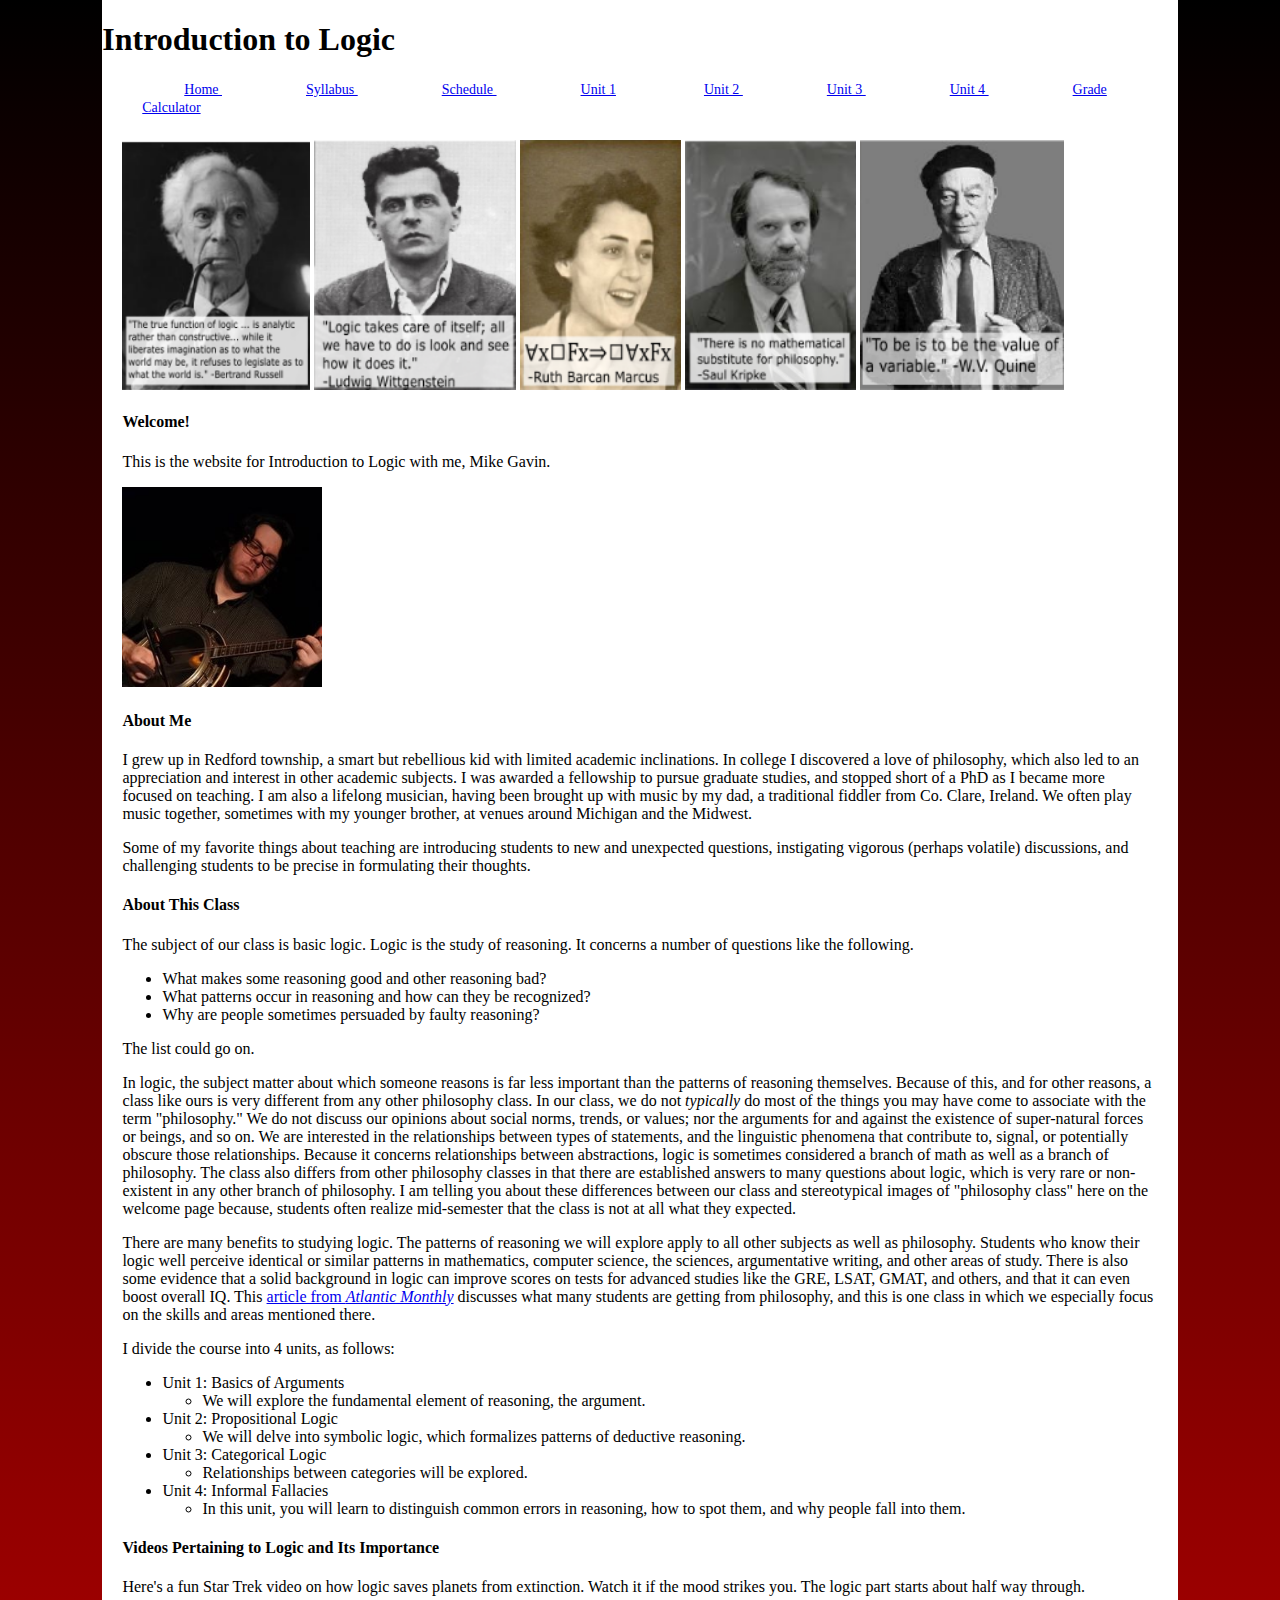
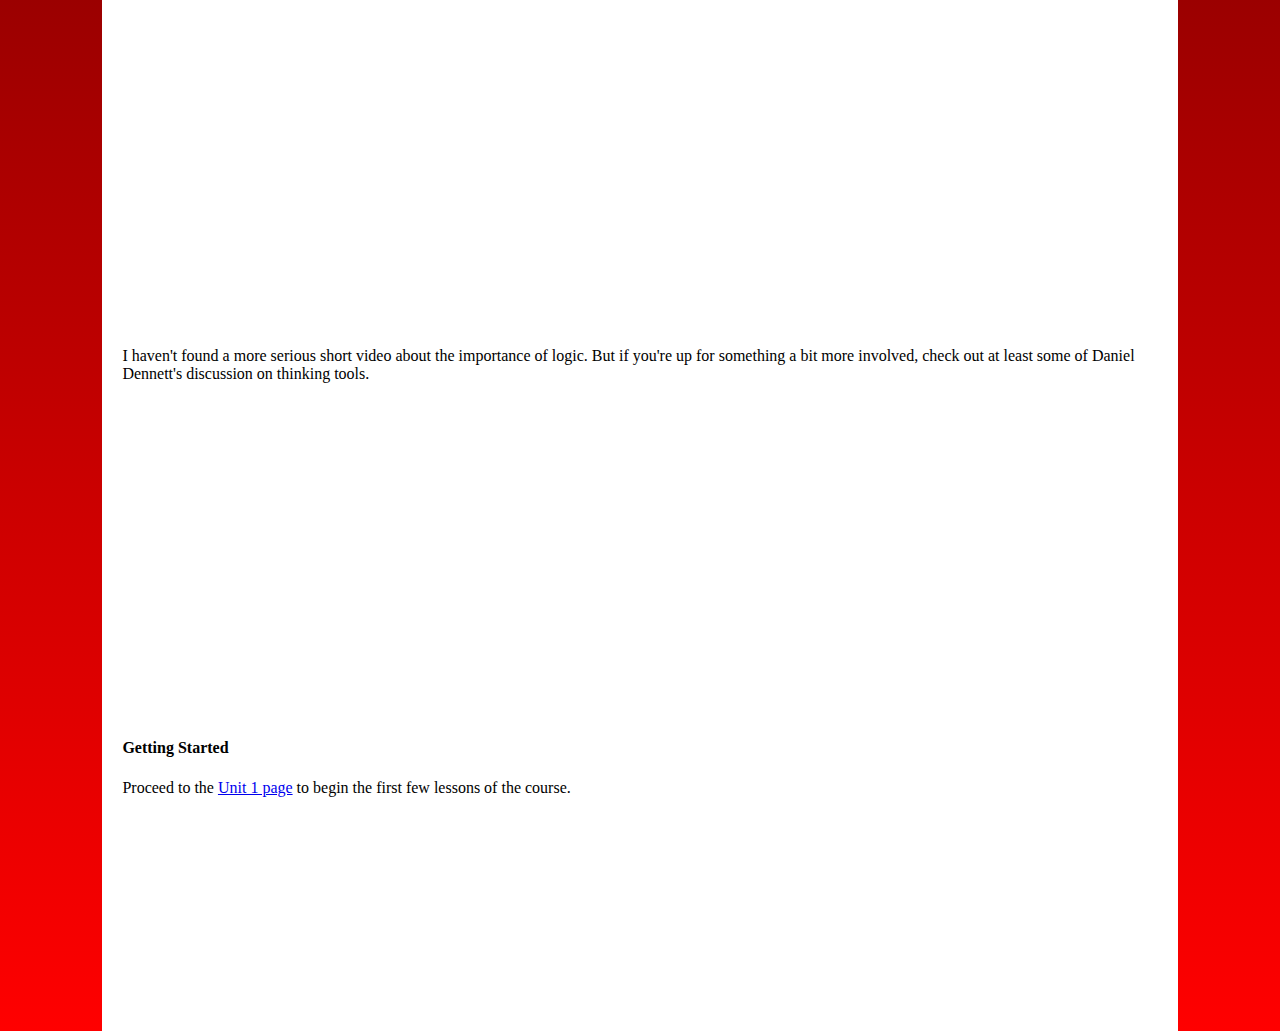
<file: index.html>
<!DOCTYPE html> 
<header> <title>Intro to Logic</title>
 <link rel="stylesheet" type="text/css" href="main.css">
 <style> 
		.pictureBar{overflow: hidden; height: 252px;}
		.logician {height: 250px;}
 </style>
</header>

<body> 


<div class="container">

<div class="banner"> 
<h1> Introduction to Logic</h1>
<ul> 
<li> <a href="index">Home </a></li> 
<li> <a href="attachments/syllabus.docx">Syllabus </a></li> 
<li> <a href="schedule">Schedule </a></li> 
<!--- <li> <a href="schedule2">12 Wk Schedule </a></li> --->
<li> <a href="unit1">Unit 1</a></li>
<li> <a href="unit2">Unit 2 </a></li> 
<li> <a href="unit3">Unit 3 </a></li> 
<li> <a href="unit4">Unit 4 </a></li> 
<li> <a href="gradeCalculator"> Grade Calculator </a> </li> 
</ul> 

	</div> 

 

<div class="wrapper"> 
 
	 <div class="content">
			<div class = "pictureBar">

		<img class = "logician" src="images/russell2.png" >

		<img class = "logician" src="images/Wittgenstein.png" >
		
		<img class = "logician" src ="images/Marcus.png"> 
		
		<img class = "logician" src="images/Kripke.png">
		
		<img class = "logician" src = "images/Quine.png">
		
		<img class = "logician" src = "images/Spock.png"> 
		
		 
		
		

			</div>
		



 
<h4> Welcome! </h4> 
<p>This is the website for Introduction to Logic with me, Mike Gavin.</p>

<img src = "images/me.jpg" height = "200">
<h4>About Me</h4>
<p>I grew up in Redford township, a smart but rebellious kid with limited academic inclinations. In college I discovered a love of philosophy, which also led to an appreciation and interest in other academic subjects. I was awarded a fellowship to pursue graduate studies, and stopped short of a PhD as I became more focused on teaching. I am also a lifelong musician, having been brought up with music by my dad, a traditional fiddler from Co. Clare, Ireland. We often play music together, sometimes with my younger brother, at venues around Michigan and the Midwest.</p>
<p>Some of my favorite things about teaching are introducing students to new and unexpected questions, instigating vigorous (perhaps volatile) discussions, and challenging students to be precise in formulating their thoughts.</p>
<h4>About This Class</h4>
<p>The subject of our class is basic logic. Logic is the study of reasoning. It concerns a number of questions like the following.</p>
<ul>
<li>What makes some reasoning good and other reasoning bad?</li>
<li>What patterns occur in reasoning and how can they be recognized?</li>
<li>Why are people sometimes persuaded by faulty reasoning?</li>
</ul>
<p>The list could go on.</p>
<p>In logic, the subject matter about which someone reasons is far less important than the patterns of reasoning themselves. Because of this, and for other reasons, a class like ours is very different from any other philosophy class. In our class, we do not <em>typically</em> do most of the things you may have come to associate with the term "philosophy." We do not discuss our opinions about social norms, trends, or values; nor the arguments for and against the existence of super-natural forces or beings, and so on. We are interested in the relationships between types of statements, and the linguistic phenomena that contribute to, signal, or potentially obscure those relationships. Because it concerns relationships between abstractions, logic is sometimes considered a branch of math as well as a branch of philosophy. The class also differs from other philosophy classes in that there are established answers to many questions about logic, which is very rare or non-existent in any other branch of philosophy. I am telling you about these differences between our class and stereotypical images of "philosophy class" here on the welcome page because, students often realize mid-semester that the class is not at all what they expected.</p>
<p>There are many benefits to studying logic. The patterns of reasoning we will explore apply to all other subjects as well as philosophy. Students who know their logic well perceive identical or similar patterns in mathematics, computer science, the sciences, argumentative writing, and other areas of study. There is also some evidence that a solid background in logic can improve scores on tests for advanced studies like the GRE, LSAT, GMAT, and others, and that it can even boost overall IQ. This <a href="http://www.theatlantic.com/technology/archive/2011/10/is-philosophy-the-most-practical-major/246763/"> article from <em>Atlantic Monthly</em></a> discusses what many students are getting from philosophy, and this is one class in which we especially focus on the skills and areas mentioned there.</p>
<p>I divide the course into 4 units, as follows:</p>
<ul>
<li>Unit 1: Basics of Arguments</li>
<ul>
<li>We will explore the fundamental element of reasoning, the argument.</li>
</ul>
<li>Unit 2: Propositional Logic</li>
<ul>
<li>We will delve into symbolic logic, which formalizes patterns of deductive reasoning.</li>
</ul>
<li>Unit 3: Categorical Logic</li>
<ul>
<li>Relationships between categories will be explored.</li>
</ul>
<li>Unit 4: Informal Fallacies</li>
<ul>
<li>In this unit, you will learn to distinguish common errors in reasoning, how to spot them, and why people fall into them.</li>
</ul>
</ul>

<h4> Videos Pertaining to Logic and Its Importance</h4>
 
<p>Here's a fun Star Trek video on how logic saves planets from extinction. Watch it if the mood strikes you. The logic part starts about half way through.</p>
<iframe width="560" height="315" src="https://www.youtube.com/watch?v=vi7QQ5pO7_A&t=98s" frameborder="0" allowfullscreen></iframe>

<br>
<p>I haven't found a more serious short video about the importance of logic. But if you're up for something a bit more involved, check out at least some of Daniel Dennett's discussion on thinking tools.</p>
<iframe width="560" height="315" src="https://www.youtube.com/embed/uukUw0ghoVY" frameborder="0" allowfullscreen></iframe>

<br>





<h4> Getting Started</h4>
<p> Proceed to the <a href="unit1">Unit 1 page</a> to begin the first few lessons of the course.</p>


</br> </br> </br> </br> </br> </br> </br> </br> </br> </br> </br> 
</div> 
</div> 
</div>

</body>
</file>
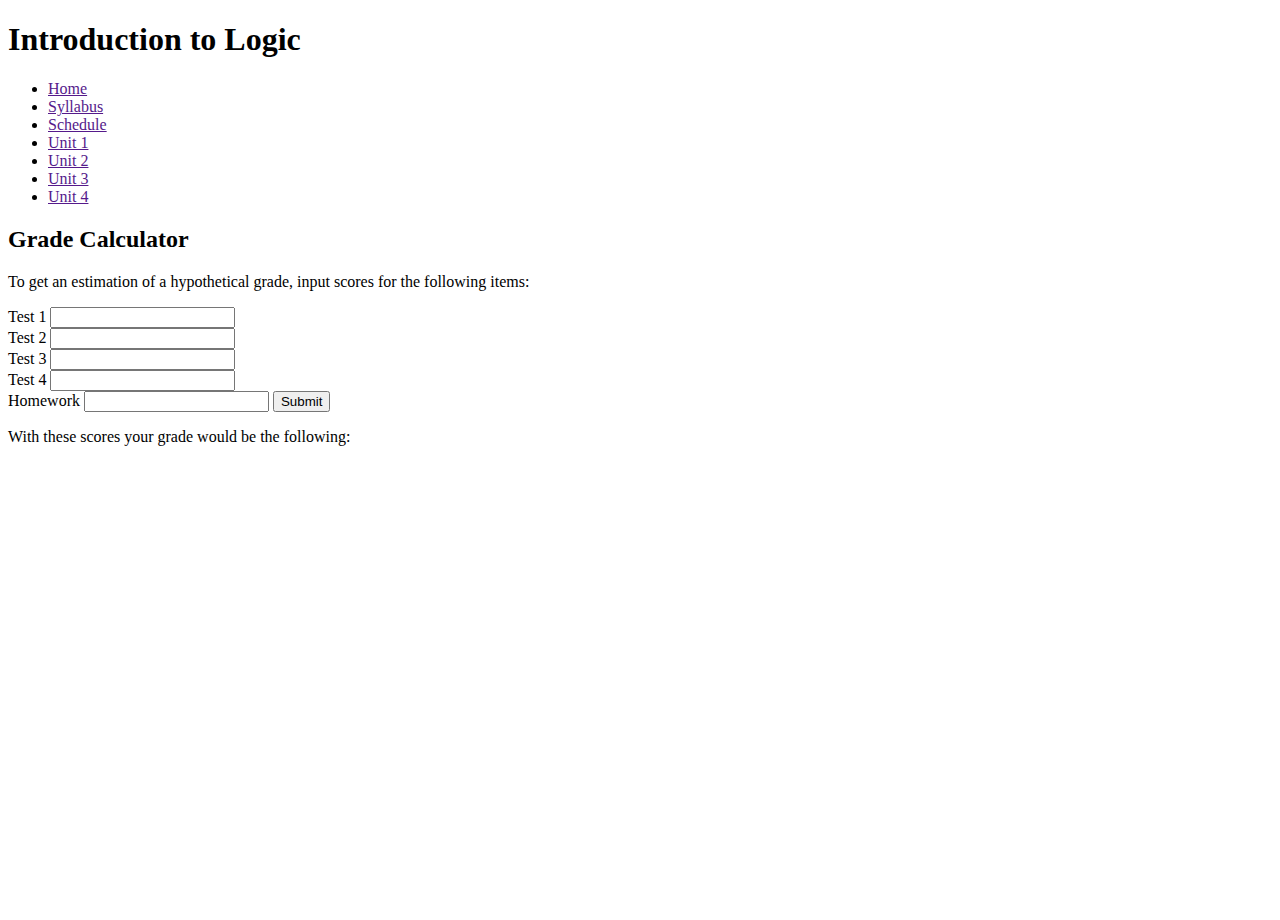
<file: Grade Calculator.html>
<!DOCTYPE html> 
<header> <title> Grade Calculator</title>
 <link rel="stylesheet" type="text/css" href="C:\Users\Me\Desktop\logicsite\logic.css">
</header>

<div class="container">
<div class="banner"> 
<h1> Introduction to Logic</h1>
<ul>
<li> <a href="">Home </a></li>  
<li> <a href="">Syllabus </a></li> 
<li> <a href="">Schedule </a></li> 
<li> <a href="">Unit 1</a></li> 
<li> <a href="">Unit 2 </a></li> 
<li> <a href="">Unit 3 </a></li> 
<li> <a href="">Unit 4 </a></li> 
</ul> 

	</div> 
	
<div class="wrapper"> 

<h2> Grade Calculator</h2> 

<p>To get an estimation of a hypothetical grade, input scores for the following items: </p>

Test 1 <input id="test1"> </br>
Test 2 <input id="test2"></br>
Test 3 <input id="test3"></br>
Test 4 <input id="test4"></br>
Homework <input id="homework">

<button type="button" onclick="myFunction()">Submit</button>

<p> With these scores your grade would be the following:</p> 
<p id="grade"></p>

<script>
function myFunction() {

   //get test scores and homework as integers
    var x = parseInt(document.getElementById("test1").value,10);
    var y = parseInt(document.getElementById("test2").value,10);
    var z = parseInt(document.getElementById("test3").value,10);
    var w = parseInt(document.getElementById("test4").value,10);
    var h = parseInt(document.getElementById("homework").value,10);

   
    //write the calculation in the "grade" paragraph.
    document.getElementById("grade").innerHTML = .88*((x+y+z+w)/4)+.12*h;
}
</script>




</br> </br></br></br></br></br></br></br></br></br></br></br></br></br></br></br></br></br></br></br></br></br></br></br></br>

</body></html>
</file>
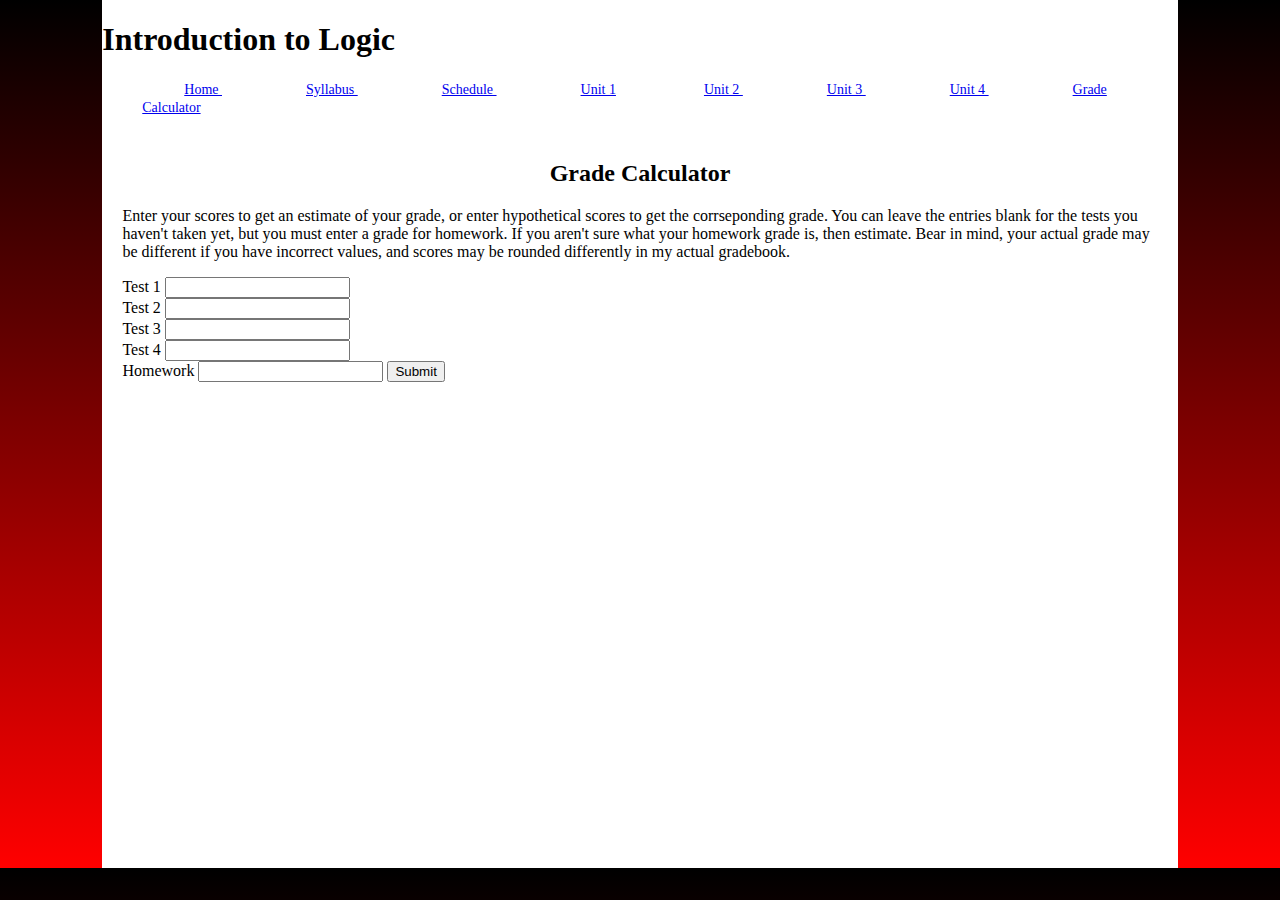
<file: gradeCalculator.html>
<!DOCTYPE html> 
<header> <title> Grade Calculator</title>
 <link rel="stylesheet" type="text/css" href="main.css">
</header>

<div class="container">


<div class="banner"> 
<h1> Introduction to Logic</h1>
<ul> 
<li> <a href="index">Home </a></li> 
<li> <a href="attachments/syllabus.docx">Syllabus </a></li> 
<li> <a href="schedule">Schedule </a></li> 
<li> <a href="unit1">Unit 1</a></li> 
<li> <a href="unit2">Unit 2 </a></li> 
<li> <a href="unit3">Unit 3 </a></li> 
<li> <a href="unit4">Unit 4 </a></li> 
<li> <a href="gradeCalculator"> Grade Calculator </a> </li> 
</ul> 

	</div> 
	
<div class="wrapper"> 

<h2> Grade Calculator</h2> 

<p>Enter your scores to get an estimate of your grade, or enter hypothetical scores to get the corrseponding grade. You can leave the entries blank for the tests you haven't taken yet, but you must enter a grade for homework. If you aren't sure what your homework grade is, then estimate. Bear in mind, your actual grade may be different if you have incorrect values, and scores may be rounded differently in my actual gradebook. </p>

Test 1 <input id="test1"> </br>
Test 2 <input id="test2"></br>
Test 3 <input id="test3"></br>
Test 4 <input id="test4"></br>
Homework <input id="homework">

<button type="button" onclick="myFunction()">Submit</button>

<p id="grade"></p>

<script>
function myFunction() {

   //get input values
    var t1 = document.getElementById("test1").value;
    var t2 = document.getElementById("test2").value;
    var t3 = document.getElementById("test3").value;
    var t4 = document.getElementById("test4").value;
    var h = document.getElementById("homework").value;

	
	
	// Decide the corresponding numerator and denominator terms
	if(t1==""){var d1=0; var n1=0;} else {var d1=1; var n1=parseInt(t1,10);};
	if(t2==""){var d2=0; var n2=0;} else {var d2=1; var n2=parseInt(t2,10);};
	if(t3==""){var d3=0; var n3=0;} else {var d3=1; var n3=parseInt(t3,10);};
	if(t4==""){var d4=0; var n4=0;} else {var d4=1; var n4=parseInt(t4,10);};
	
	var grade=.88*(n1+n2+n3+n4)/(d1+d2+d3+d4)+.12*parseInt(h,10);
	
	if(h==""){document.getElementById("grade").innerHTML="You must enter a homework grade."} 
		else {document.getElementById("grade").innerHTML = "With these scores, your grade would be " + grade + ".";}

}
</script>




</br> </br></br></br></br></br></br></br></br></br></br></br></br></br></br></br></br></br></br></br></br></br></br></br></br>

</body></html>
</file>
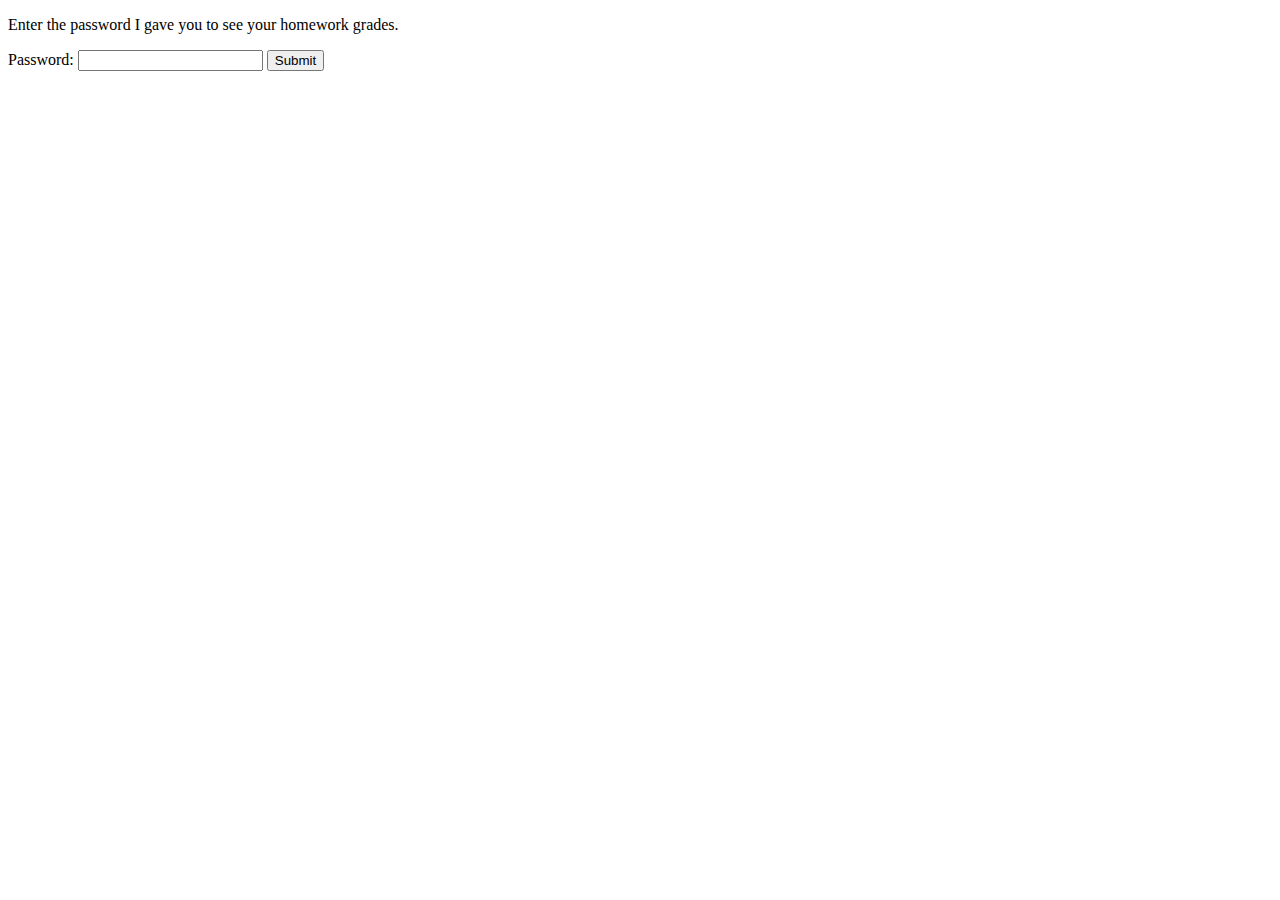
<file: homeworks.html>
<!Doctype html>
<html>
<title> Experiment </title>
<head> 

<script type="text/javascript" src="externalgradescript.js" > 

</script> 
</head>

<body>

<p> Enter the password I gave you to see your homework grades.</p> 
Password: <input id="entry">
<button type="button" onclick="listgrades()">Submit</button>


<p id="info"> </p>
</file>
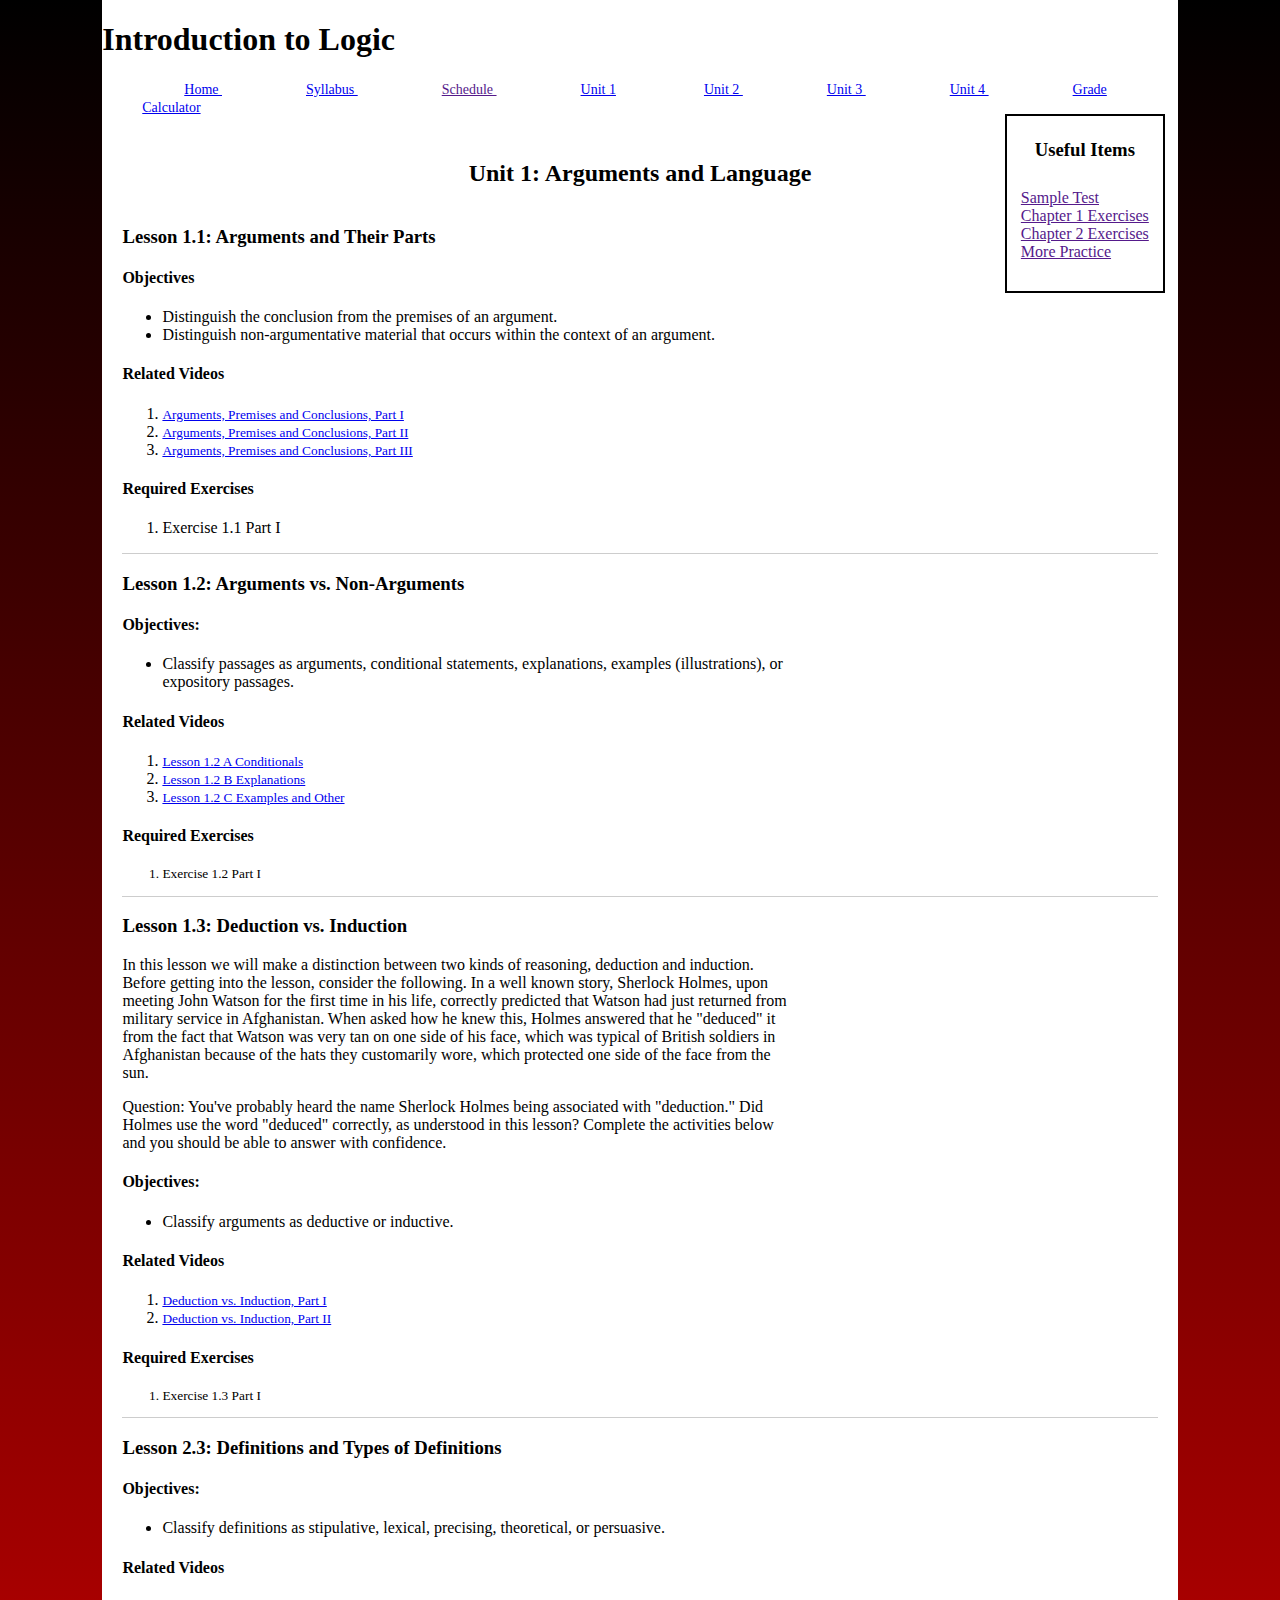
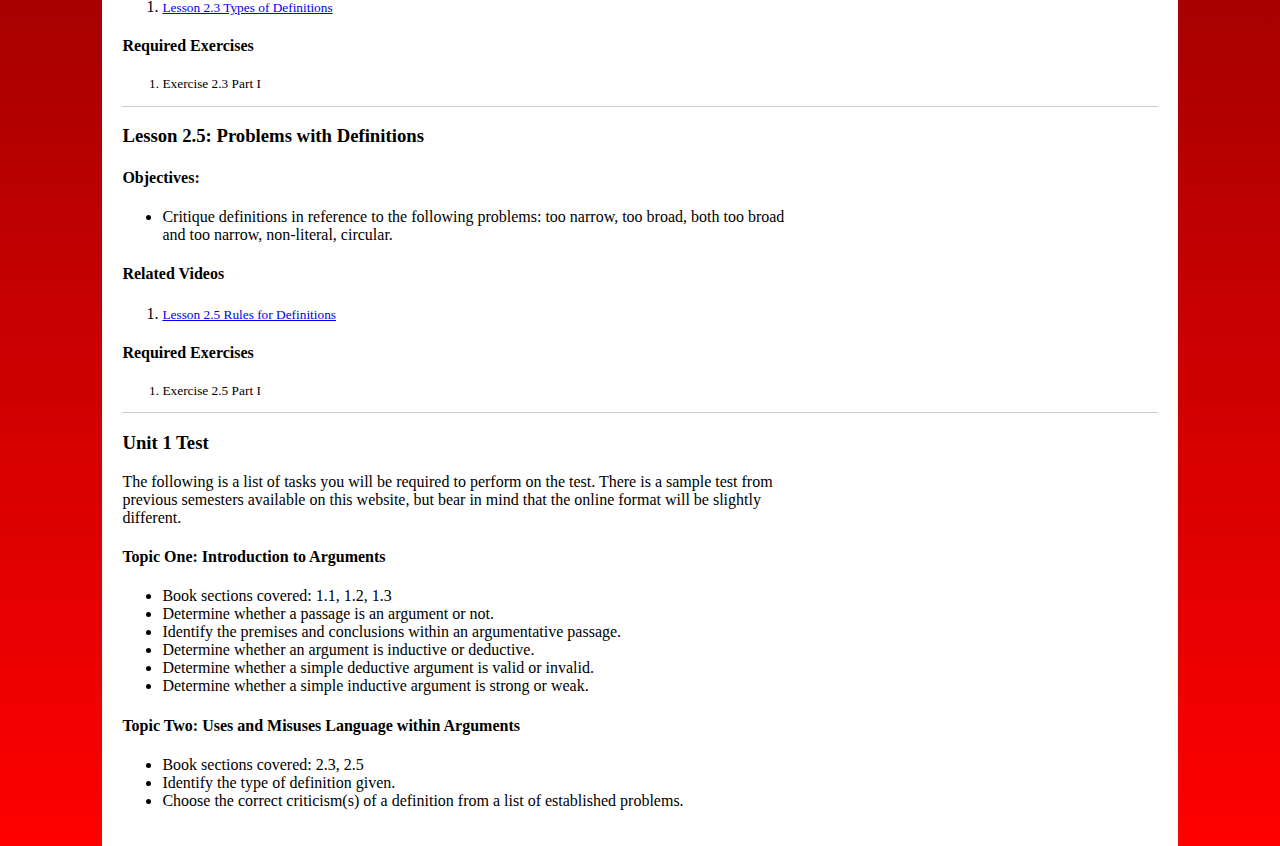
<file: oonit1.html>
<!DOCTYPE html> 
<header> <title> Grade Calculator</title>
 <link rel="stylesheet" type="text/css" href="main.css">
</header>

<div class="container">

<div class="banner"> 
<h1> Introduction to Logic</h1>
<ul> 
<li> <a href="index">Home </a></li> 
<li> <a href="attachments/syllabus.docx">Syllabus </a></li> 
<li> <a href="">Schedule </a></li> 
<li> <a href="unit1">Unit 1</a></li> 
<li> <a href="unit2">Unit 2 </a></li> 
<li> <a href="unit3">Unit 3 </a></li> 
<li> <a href="unit4">Unit 4 </a></li> 
<li> <a href="gradeCalculator"> Grade Calculator </a> </li> 
</ul> 

	</div> 

 
<div class="wrapper"> 
<div class="sidebar"> <h3>Useful Items</h3>

<ul>
<li> <a href="">Sample Test </a></li>  
<li> <a href="">Chapter 1 Exercises </a></li> 
<li> <a href="">Chapter 2 Exercises</a></li> 
<li> <a href="">More Practice </a></li> 
</ul>

 </div> 
<div class="lesson"> 
<h2> Unit 1: Arguments and Language</h2>
<div class="content">
<h3> Lesson 1.1: Arguments and Their Parts </h3>
 
<h4>Objectives</h4>
<ul>
<li>Distinguish the conclusion from the premises of an argument.</li>
<li>Distinguish non-argumentative material that occurs within the context of an argument.</li>
</ul>


<h4>Related Videos</h4>

<ol>
<li><a href="https://www.youtube.com/watch?v=RzFlqCP0wkE" style="background-color:transparent;font-size:10pt">Arguments, Premises and Conclusions, Part I</a></li>
<li><a href="https://www.youtube.com/watch?v=0tiXZ-hnSPM&amp;feature=youtu.be" style="background-color:transparent;font-size:10pt">Arguments, Premises and Conclusions, Part II</a></li>
<li><a href="https://www.youtube.com/watch?v=ysll22GtN-Q" style="background-color:transparent;font-size:10pt">Arguments, Premises and Conclusions, Part III</a></li>
 </ol>
 


<h4>Required Exercises</h4>
<ol> <li>Exercise 1.1 Part I</li>
 </ol>


</div>


 

</div>


 
<div class="lesson"> 
<div style="width:65%;display:inline-block">
<h3> Lesson 1.2: Arguments vs. Non-Arguments </h3>
 
<h4>Objectives:</h4>
<ul>
<li>Classify passages as arguments, conditional statements, explanations, examples (illustrations), or expository passages.</li>
</ul>
<h4>Related Videos</h4>
<ol><li><a href="https://www.youtube.com/watch?v=JS55h8qxB0s&amp;feature=youtu.be" style="background-color:transparent;font-size:10pt" target="_blank">Lesson 1.2 A Conditionals</a></li>
<li><a href="https://www.youtube.com/watch?v=K8KnFqYGiOs&amp;feature=youtu.be" style="background-color:transparent;font-size:10pt" target="_blank">Lesson 1.2 B Explanations</a></li>
<li><a href="https://www.youtube.com/watch?v=by6dxOr2g-k&amp;feature=youtu.be" style="background-color:transparent;font-size:10pt" target="_blank">Lesson 1.2 C Examples and Other</a></li>

</ol>
<div>
<h4>Required Exercises</h4>
<ol style="font-size:13.3333px"><li>Exercise 1.2 Part I</li>
</ol>
</div>
</div>




</div>

<div class="lesson"> 
<div style="width:65%;display:inline-block">
<h3> Lesson 1.3: Deduction vs. Induction </h3>

<p>In this lesson we will make a distinction between two kinds of reasoning, deduction and induction. Before getting into the lesson, consider the following. In a well known story, Sherlock Holmes, upon meeting John Watson for the first time in his life, correctly predicted that Watson had just returned from military service in Afghanistan. When asked how he knew this, Holmes answered that he "deduced" it from the fact that Watson was very tan on one side of his face, which was typical of British soldiers in Afghanistan because of the hats they customarily wore, which protected one side of the face from the sun.</p>
<p>Question: You've probably heard the name Sherlock Holmes being associated with "deduction." Did Holmes use the word "deduced" correctly, as understood in this lesson? Complete the activities below and you should be able to answer with confidence.</p>
<h4>Objectives:</h4>
<ul>
<li>Classify arguments as deductive or inductive.</li>
</ul>
<h4>Related Videos</h4>
<ol>
<li><a href="https://www.youtube.com/watch?v=GQyp1B215rY&amp;feature=youtu.be" style="background-color:transparent;font-size:10pt">Deduction vs. Induction, Part I</a></li>
<li><a href="https://www.youtube.com/watch?v=CpYOqwtpfiY&amp;feature=youtu.be" style="background-color:transparent;font-size:10pt">Deduction vs. Induction, Part II</a></li>
</ol>
<div>
<h4>Required Exercises</h4>
<ol style="font-size:13.3333px"><li>Exercise 1.3 Part I</li>
</ol>
</div>
</div>
 




</div>
 
<div class="lesson"> 
<div style="width:65%;display:inline-block">
<h3> Lesson 2.3: Definitions and Types of Definitions</h3>
 
<h4>Objectives:</h4>
<ul>
<li>Classify definitions as stipulative, lexical, precising, theoretical, or persuasive.</li>
</ul>
<h4>Related Videos</h4>
<ol>
<li>
<h4><a href="https://www.youtube.com/watch?v=WX3kEZymh44&amp;feature=youtu.be" style="background-color:transparent;font-size:10pt;font-weight:normal" target="_blank">Lesson 2.3 Types of Definitions</a></h4>
</li>

</ol>
<div>
<h4>Required Exercises</h4>
<ol style="font-size:13.3333px"><li>Exercise 2.3 Part I</li>
</ol>
</div>
</div>
 




</div>

<div class="lesson"> 
<div style="width:65%;display:inline-block">
<h3> Lesson 2.5: Problems with Definitions </h3>
 
<h4>Objectives:</h4>
<ul>
<li>Critique definitions in reference to the following problems: too narrow, too broad, both too broad and too narrow, non-literal, circular.</li>
</ul>
<h4>Related Videos</h4>
<ol>
<li><a href="https://www.youtube.com/watch?v=Bo3xzJqiQQA&amp;feature=youtu.be" style="background-color:transparent;font-size:10pt" target="_blank">Lesson 2.5 Rules for Definitions</a></li>

</ol>
<div>
<h4>Required Exercises</h4>
<ol style="font-size:13.3333px"><li>Exercise 2.5 Part I</li>
</ol>
</div>

</div>




</div>


<div> 
<div style="width:65%;display:inline-block">

<h3> Unit 1 Test </h3>
 
<p>The following is a list of tasks you will be required to perform on the test. There is a sample test from previous semesters available on this website, but bear in mind that the online format will be slightly different.</p>
<h4>Topic One: Introduction to Arguments </h4>
<ul>
<li>Book sections covered: 1.1, 1.2, 1.3</li>
<li>Determine whether a passage is an argument or not.</li>
<li>Identify the premises and conclusions within an argumentative passage.</li>
<li>Determine whether an argument is inductive or deductive.</li>
<li>Determine whether a simple deductive argument is valid or invalid.</li>
<li>Determine whether a simple inductive argument is strong or weak.</li>
</ul>


<h4>Topic Two: Uses and Misuses Language within Arguments</h4>
<ul>
<li>Book sections covered: 2.3, 2.5</li>
<li>Identify the type of definition given.</li>
<li>Choose the correct criticism(s) of a definition from a list of established problems.</li>
</ul>
</div>
 



</div>
</div>
</div>
</file>
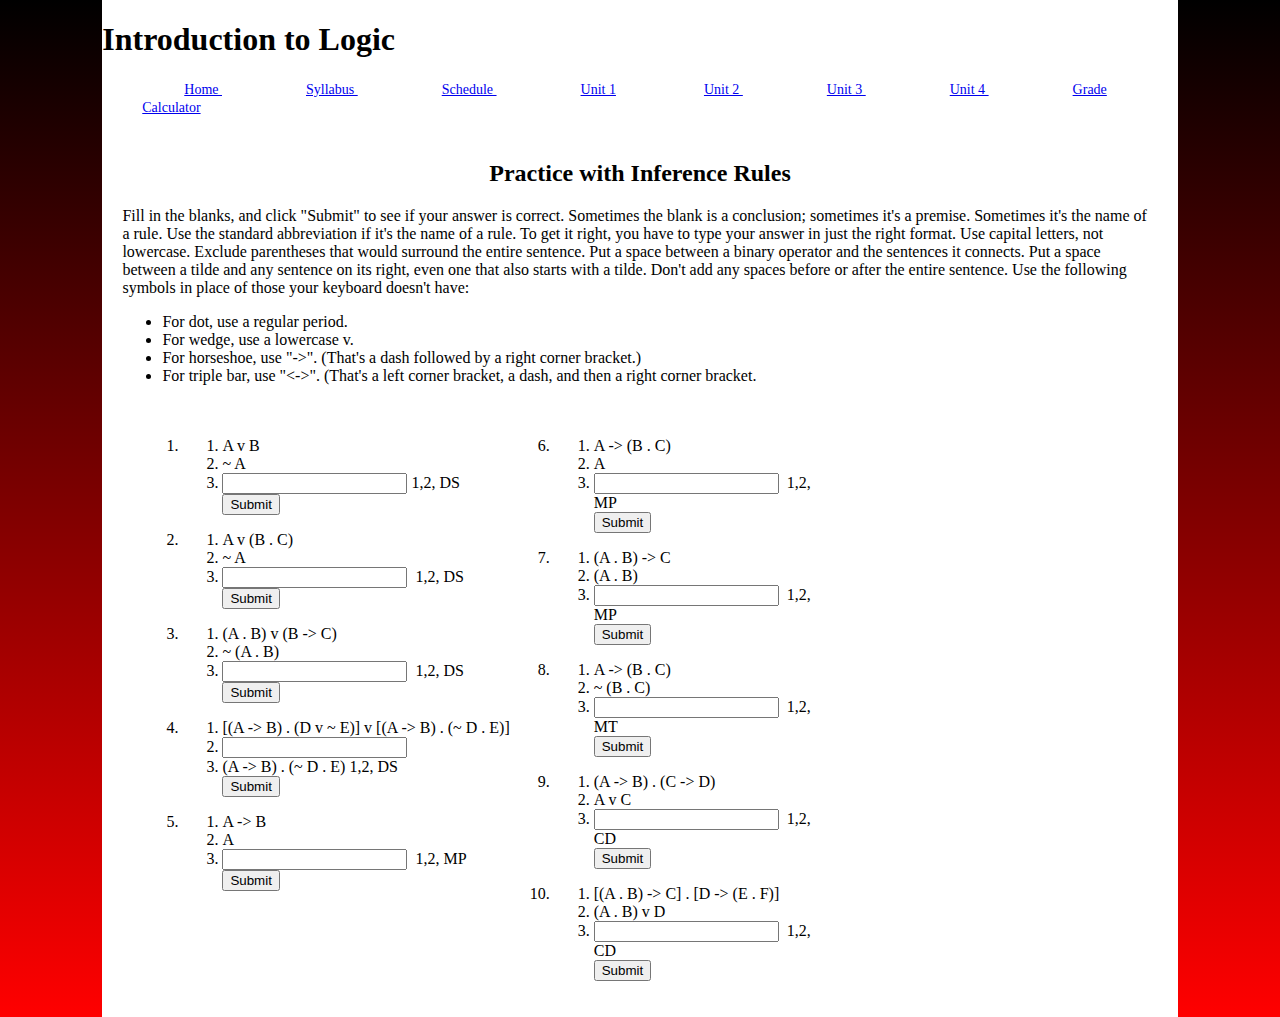
<file: proofblanks.html>
<!DOCTYPE html> 
<header> <title> Proofs </title>
 <link rel="stylesheet" type="text/css" href="main.css">
 <style> 
 <!--.exercises {-moz-column-count: 2; -webkit-column-count: 2; column-count: 2;}-->
 
 </style>
 
 
</header>

<body> 


<div class="container">

			<div class="banner"> 
			<h1> Introduction to Logic</h1>
			<ul> 
			<li> <a href="index">Home </a></li> 
			<li> <a href="attachments/syllabus.docx">Syllabus </a></li> 
			<li> <a href="schedule">Schedule </a></li> 
			<!---<li> <a href="schedule2">12 Wk Schedule </a></li>---> 
			<li> <a href="unit1">Unit 1</a></li> 
			<li> <a href="unit2">Unit 2 </a></li> 
			<li> <a href="unit3">Unit 3 </a></li> 
			<li> <a href="unit4">Unit 4 </a></li> 
			<li> <a href="gradeCalculator"> Grade Calculator </a> </li> 
			</ul> 

				</div> 

 

<div class="wrapper"> 
<h2> Practice with Inference Rules</h2> 

<p> Fill in the blanks, and click "Submit" to see if your answer is correct. Sometimes the blank is a conclusion; sometimes it's a premise. Sometimes it's the name of a rule. Use the standard abbreviation if it's the name of a rule. To get it right, you have to type your answer in just the right format. Use capital letters, not lowercase. Exclude parentheses that would surround the entire sentence. Put a space between a binary operator and the sentences it connects. Put a space between a tilde and any sentence on its right, even one that also starts with a tilde. Don't add any spaces before or after the entire sentence. Use the following symbols in place of those your keyboard doesn't have:</p> 
<ul> 
	<li> For dot, use a regular period. </li> 
	<li> For wedge, use a lowercase v. </li> 
	<li> For horseshoe, use "->". (That's a dash followed by a right corner bracket.)</li> 
	<li> For triple bar, use "<->". (That's a left corner bracket, a dash, and then a right corner bracket.</li> 
</ul> 




<div class = "column1">

<ol> 
		<li> <ol>
		<li> A v B </li> 
		<li>~ A </li> 
		<li> <input id="b">&nbsp;1,2, DS</li> 
		<button type="button" onclick="checkproof1()">Submit</button>

		<p id="response1"></p> 
				<script>
					function checkproof1(){
						var x=document.getElementById("b").value;
						
						if(x=="B") {document.getElementById("response1").innerHTML="Good job!"} else 
							{document.getElementById("response1").innerHTML="Sorry, that's not right."} 
					}
				</script>

		</ol> </li> 

		<li> <ol>
					<li> A v (B . C) </li> 
					<li> ~ A </li> 
					<li> <input id="BandC">&nbsp; 1,2, DS </li>  
					<button type="button" onclick="checkproof2()">Submit</button>

					<p id="response2"></p> 
							<script>
								function checkproof2(){
									var x=document.getElementById("BandC").value;
									
									
									if(x=="B . C") {document.getElementById("response2").innerHTML="Good job!"} else 
										{document.getElementById("response2").innerHTML="Sorry, that's not right."} 
								}
							</script>

		</ol></li>  
		
		
		<li> <ol>
					<li> (A . B) v (B -> C) </li> 
					<li> ~ (A . B) </li> 
					<li> <input id="BimpliesC">&nbsp; 1,2, DS </li>  
					<button type="button" onclick="checkproof3()">Submit</button>

					<p id="response3"></p> 
							<script>
								function checkproof3(){
									var x=document.getElementById("BimpliesC").value;
									
									
									if(x=="B -> C") {document.getElementById("response3").innerHTML="Good job!"} else 
										{document.getElementById("response3").innerHTML="Sorry, that's not right."} 
								}
							</script>

		</ol></li> 
		
		<li> <ol>
					<li> [(A -> B) . (D v ~ E)] v [(A -> B) . (~ D . E)] </li> 
					<li> <input id="leftside"> </li> 
					<li> (A -> B) . (~ D . E) 1,2, DS </li>  
					<button type="button" onclick="checkproof4()">Submit</button>

					<p id="response4"></p> 
							<script>
								function checkproof4(){
									var x=document.getElementById("leftside").value;
									
									
									if(x=="~ [(A -> B) . (D v ~ E)]"|| x=="~ ((A -> B) . (D v ~ E))") {document.getElementById("response4").innerHTML="Good job!"} else 
										{document.getElementById("response4").innerHTML="Sorry, that's not right."} 
								}
							</script>

		</ol></li>
		
		<li> <ol>
					<li> A -> B </li> 
					<li> A </li> 
					<li> <input id="b5">&nbsp; 1,2, MP </li>  
					<button type="button" onclick="checkproof5()">Submit</button>

					<p id="response5"></p> 
							<script>
								function checkproof5(){
									var x=document.getElementById("b5").value;
									
									
									if(x=="B") {document.getElementById("response5").innerHTML="Good job!"} else 
										{document.getElementById("response5").innerHTML="Sorry, that's not right."} 
								}
							</script>

		</ol></li>

		
	</ol>	
</div class = "column1"> 
<div class = "column2"> 
		
	<ol start ="6">	


		<li> <ol>
					<li> A -> (B . C) </li> 
					<li> A </li> 
					<li> <input id="bandc6">&nbsp; 1,2, MP </li>  
					<button type="button" onclick="checkproof6()">Submit</button>

					<p id="response6"></p> 
							<script>
								function checkproof6(){
									var x=document.getElementById("bandc6").value;
									
									
									if(x=="B . C") {document.getElementById("response6").innerHTML="Good job!"} else 
										{document.getElementById("response6").innerHTML="Sorry, that's not right."}
										/*document.getElementById("response6").innerHTML=x.trim(); */
								}
							</script>

		</ol></li>
		
		
		
		<li> <ol>
					<li> (A . B) -> C </li> 
					<li> (A . B)</li> 
					<li> <input id="c7">&nbsp; 1,2, MP </li>  
					<button type="button" onclick="checkproof7()">Submit</button>

					<p id="response7"></p> 
							<script>
								function checkproof7(){
									var x=document.getElementById("c7").value;
									
									
									if(x=="C") {document.getElementById("response7").innerHTML="Good job!"} else 
										{document.getElementById("response7").innerHTML="Sorry, that's not right."} 
								}
							</script>

		</ol></li>
		
		<!-- 8 -->
		<li> <ol>
					<li> A -> (B . C) </li> 
					<li> ~ (B . C)</li> 
					<li> <input id="notA8">&nbsp; 1,2, MT </li>  
					<button type="button" onclick="checkproof8()">Submit</button>

					<p id="response8"></p> 
							<script>
								function checkproof8(){
									var x=document.getElementById("notA8").value;
									
									
									if(x=="~ A") {document.getElementById("response8").innerHTML="Good job!"} else 
										{document.getElementById("response8").innerHTML="Sorry, that's not right."} 
								}
							</script>

		</ol></li>
		
		<li> <ol>
					<li> (A -> B) . (C -> D) </li> 
					<li> A v C </li> 
					<li> <input id="BorD9">&nbsp; 1,2, CD </li>  
					<button type="button" onclick="checkproof9()">Submit</button>

					<p id="response9"></p> 
							<script>
								function checkproof9(){
									var x=document.getElementById("BorD9").value;
									
									
									if(x=="B v D") {document.getElementById("response9").innerHTML="Good job!"} else 
										{document.getElementById("response9").innerHTML="Sorry, that's not right."} 
								}
							</script>

		</ol></li>
		
		<li> <ol>
					<li> [(A . B) -> C] . [D -> (E . F)] </li> 
					<li> (A . B) v D</li> 
					<li> <input id="ans10">&nbsp; 1,2, CD </li>  
					<button type="button" onclick="checkproof10()">Submit</button>

					<p id="response10"></p> 
							<script>
								function checkproof10(){
									var x=document.getElementById("ans10").value;
									
									
									if(x=="C v (E . F)") {document.getElementById("response10").innerHTML="Good job!"} else 
										{document.getElementById("response10").innerHTML="Sorry, that's not right."} 
								}
							</script>

		</ol></li>
		
		
		<!-- This one's an experiment
		<li> <ol>
					<li> (A . B) v (B -> C) </li> 
					<li> B . ~ C </li> 
					<li> ~~B . ~ C &nbsp; 2, <input id="dn"></li> 
					<li> <input id="notNotBorC">&nbsp;3,DM</li> 
					<li> ~(B -> C)&nbsp;4, <input id="dm"></li> 
					<li> (B -> C) v (A . B) &nbsp;1, <input id="Com"> </li> 
					<li> <input id="aAndb"> &nbsp;5,6, DS</li> 
					<li> A&nbsp; 7, Simp</li> 
					<button type="button" onclick="checkproofn()">Submit</button>

					<p id="responsen"></p> 
							<script>
								function checkproofn(){
									var x=document.getElementById("dn").value;
									var y=document.getElementById("notNotBorC").value;
									var z=document.getElementById("dm").value;
									
									if(x=="DN"&&y=="~(~B v C)") {document.getElementById("responsen").innerHTML="Good job!"} else 
										{document.getElementById("responsen").innerHTML="Sorry, that's not right."} 
								}
							</script>

		</ol></li>  -->


	</ol> 
</div class = "column2"> 


</div class = "wrapper"> 
</div class = "container">
</file>
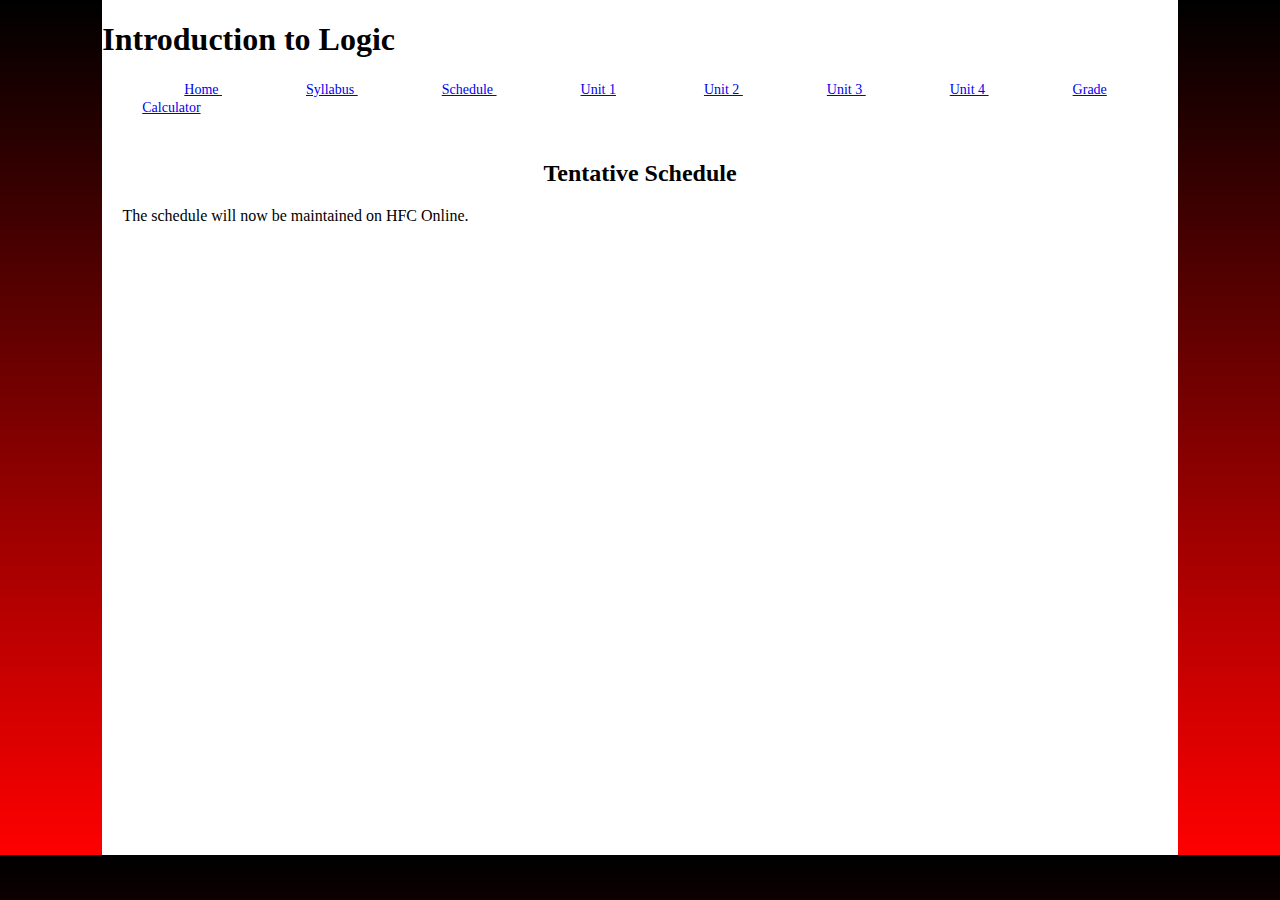
<file: schedule.html>
<!DOCTYPE html> 
<header> <title> Schedule</title>
 <link rel="stylesheet" type="text/css" href="main.css">
</header>

<body> 


<div class="container">

				<div class="banner"> 
				<h1> Introduction to Logic</h1>
				<ul> 
				<li> <a href="index">Home </a></li> 
				<li> <a href="attachments/syllabus.docx">Syllabus </a></li> 
				<li> <a href="schedule">Schedule </a></li> 
				<!---<li> <a href="schedule2">12 Wk Schedule </a></li> --->
				<li> <a href="unit1">Unit 1</a></li> 
				<li> <a href="unit2">Unit 2 </a></li> 
				<li> <a href="unit3">Unit 3 </a></li> 
				<li> <a href="unit4">Unit 4 </a></li> 
				<li> <a href="gradeCalculator"> Grade Calculator </a> </li> 
				</ul> 

					</div> 
	
	
<div class="wrapper">
	
<h2> Tentative Schedule </h2>

<p> The schedule will now be maintained on HFC Online.</p>
<!--
<p> Each homework exercise listed is due on the day for which it is listed, unless we do not cover the relevant topic in the previous class meeting, in which case that exercise should be tacked on to next homework listed.  Unless otherwise noted, you only have to do Part I for each exercise. In addition to doing the homework for each meeting, you should also read the section pertaining to the homework for the next meeting. </p>
<p>If your class meets at 9:40am, then your Unit 4 test will be on Tuesday, Dec. 10th, at 9:50am 
<br/> If your class meets at 11:10am, then your Unit 4 test will be on Thursday, Dec. 12th, at 9:50am. 
<br/> If your class meets at 12:40pm, then your Unit 4 test will be on Thursday, Dec. 12th at 11:45am.</p>



						<table class="schedule"> 												
<thead>	<tr> 	<td class="duedate"; colspan="2"; style="text-align:center">	<b> Due Date </b> 	</td>					<td class="assignment">	<b>Assignment </b> 	</td> 	</tr>	</thead>
													
<tbody>	<tr> 	<td class="duedate">	22-Aug	</td>	<td> 	Th	</td> 	<td class="assignment">		Begin Unit 1: Basics of Arguments	</td> 		
	<tr> 	<td class="duedate">	27-Aug	</td>	<td> 	T	</td> 	<td class="assignment">		Exercise 1.1 Identifying premises and conclusions 	</td> 		
	<tr> 	<td class="duedate">	29-Aug	</td>	<td> 	Th	</td> 	<td class="assignment">		Exercise 1.2 Argument or not?	</td> 		
	<tr> 	<td class="duedate">	3-Sep	</td>	<td> 	T	</td> 	<td class="assignment">		Exercise 1.3 Deductive or Inductive?	</td> 		
	<tr> 	<td class="duedate">	5-Sep	</td>	<td> 	Th	</td> 	<td class="assignment">		Exercise 2.3: What kind of definition? 	</td> 		
	<tr> 	<td class="duedate">	10-Sep	</td>	<td> 	T	</td> 	<td class="assignment">		Exercise 2.5: Criticize the definition. <br>	</td> 		
	<tr> 	<td class="duedate">	12-Sep	</td>	<td> 	Th	</td> 	<td class="assignment">		<b>TEST 1</b>	</td> 		
	<tr> 	<td class="duedate">	17-Sep	</td>	<td> 	T	</td> 	<td class="assignment">		Begin Unit 2: Truth Functional Logic	</td> 		
	<tr> 	<td class="duedate">	19-Sep	</td>	<td> 	Th	</td> 	<td class="assignment">		Exercise 6.2 Part I: Find the main operator <br/>Exercise 6.2 Part III &#35; 1&#45;4 and Exercise 6.1 Part I &#35;1&#45;4	</td> 		
	<tr> 	<td class="duedate">	24-Sep	</td>	<td> 	T	</td> 	<td class="assignment">		Exercise 6.1: Symbolizing, &#35; 1 &#45;25	</td> 		
	<tr> 	<td class="duedate">	26-Sep	</td>	<td> 	Th	</td> 	<td class="assignment">		Exercise 6.3 Part I: Tautologous, Self&#45;Contradictory or Contingent?	</td> 		
	<tr> 	<td class="duedate">	1-Oct	</td>	<td> 	T	</td> 	<td class="assignment">		Exercise 6.3 Part II: Alternate Instructions, Logically Equivalent or No? 	</td> 		
	<tr> 	<td class="duedate">	3-Oct	</td>	<td> 	Th	</td> 	<td class="assignment">		Exercise 6.4 Part II: Test Validity	</td> 		
	<tr> 	<td class="duedate">	8-Oct	</td>	<td> 	T	</td> 	<td class="assignment">		Selected examples from Exercise 7.1 and 7.2	</td> 		
	<tr> 	<td class="duedate">	10-Oct	</td>	<td> 	Th	</td> 	<td class="assignment">		Selected examples from Exercise 7.3 and 7.4	</td> 		
	<tr> 	<td class="duedate">	15-Oct	</td>	<td> 	T	</td> 	<td class="assignment">		Review 	</td> 		
	<tr> 	<td class="duedate">	17-Oct	</td>	<td> 	Th	</td> 	<td class="assignment">		<b>TEST 2</b>	</td> 		
	<tr> 	<td class="duedate">	22-Oct	</td>	<td> 	T	</td> 	<td class="assignment">		Begin Unit 3: Categorical Logic	</td> 		
	<tr> 	<td class="duedate">	24-Oct	</td>	<td> 	Th	</td> 	<td class="assignment">		Exercise 4.1 Part I and Exercise 4.2 Part I	</td> 		
	<tr> 	<td class="duedate">	29-Oct	</td>	<td> 	T	</td> 	<td class="assignment">		Exercise 4.3: Venn Diagrams for Propositions	</td> 		
	<tr> 	<td class="duedate">	31-Oct	</td>	<td> 	Th	</td> 	<td class="assignment">		<s>Exercise 5.2 Part I #5,6, and 12</s> Exercise 5.2 Part I #1-15	</td> 		
	<tr> 	<td class="duedate">	5-Nov	</td>	<td> 	T	</td> 	<td class="assignment">		<s>Exercise 5.2 Part I (the rest)</s> Exercise 4.7 Part I #1-25	</td> 		
	<tr> 	<td class="duedate">	7-Nov	</td>	<td> 	Th	</td> 	<td class="assignment">		<s>Exercise 4.7 Part I # 1-25 </s> Extra Credit Diagrams From the Website	</td> 		
	<tr> 	<td class="duedate">	12-Nov	</td>	<td> 	T	</td> 	<td class="assignment">		Review 	</td> 		
	<tr> 	<td class="duedate">	14-Nov	</td>	<td> 	Th	</td> 	<td class="assignment">		<b>TEST 3</b>	</td> 		
	<tr> 	<td class="duedate">	19-Nov	</td>	<td> 	T	</td> 	<td class="assignment">		Begin Unit 4: Fallacies	</td> 		
	<tr> 	<td class="duedate">	21-Nov	</td>	<td> 	Th	</td> 	<td class="assignment">		Exercise 3.2 Part I: Name the fallacy	</td> 		
	<tr> 	<td class="duedate">	26-Nov	</td>	<td> 	T	</td> 	<td class="assignment">		Exercise 3.3 Part I: Name the fallacy 	</td> 		
	<tr> 	<td class="duedate">	28-Nov	</td>	<td> 	Th	</td> 	<td class="assignment">		<b>NO CLASS</b> 	</td> 		
	<tr> 	<td class="duedate">	3-Dec	</td>	<td> 	T	</td> 	<td class="assignment">		Exercise 3.4 Part I: Name the fallacy	</td> 		
	<tr> 	<td class="duedate">	5-Dec	</td>	<td> 	Th	</td> 	<td class="assignment">		Review	</td> 		
	<tr> 	<td class="duedate">	?????	</td>	<td> 	???	</td> 	<td class="assignment">		TEST 4	</td> 		
													
	</tbody> 	</table> 	-->										
 											
 											
											
											
 											
 											
											
				
													
		 											
							
 											
 											
 											
	
													

</br> </br></br></br></br></br></br></br></br></br></br></br></br></br></br></br></br></br></br></br></br></br></br></br></br></br></br></br></br></br></br></br></br>








</div>
</div>
</file>
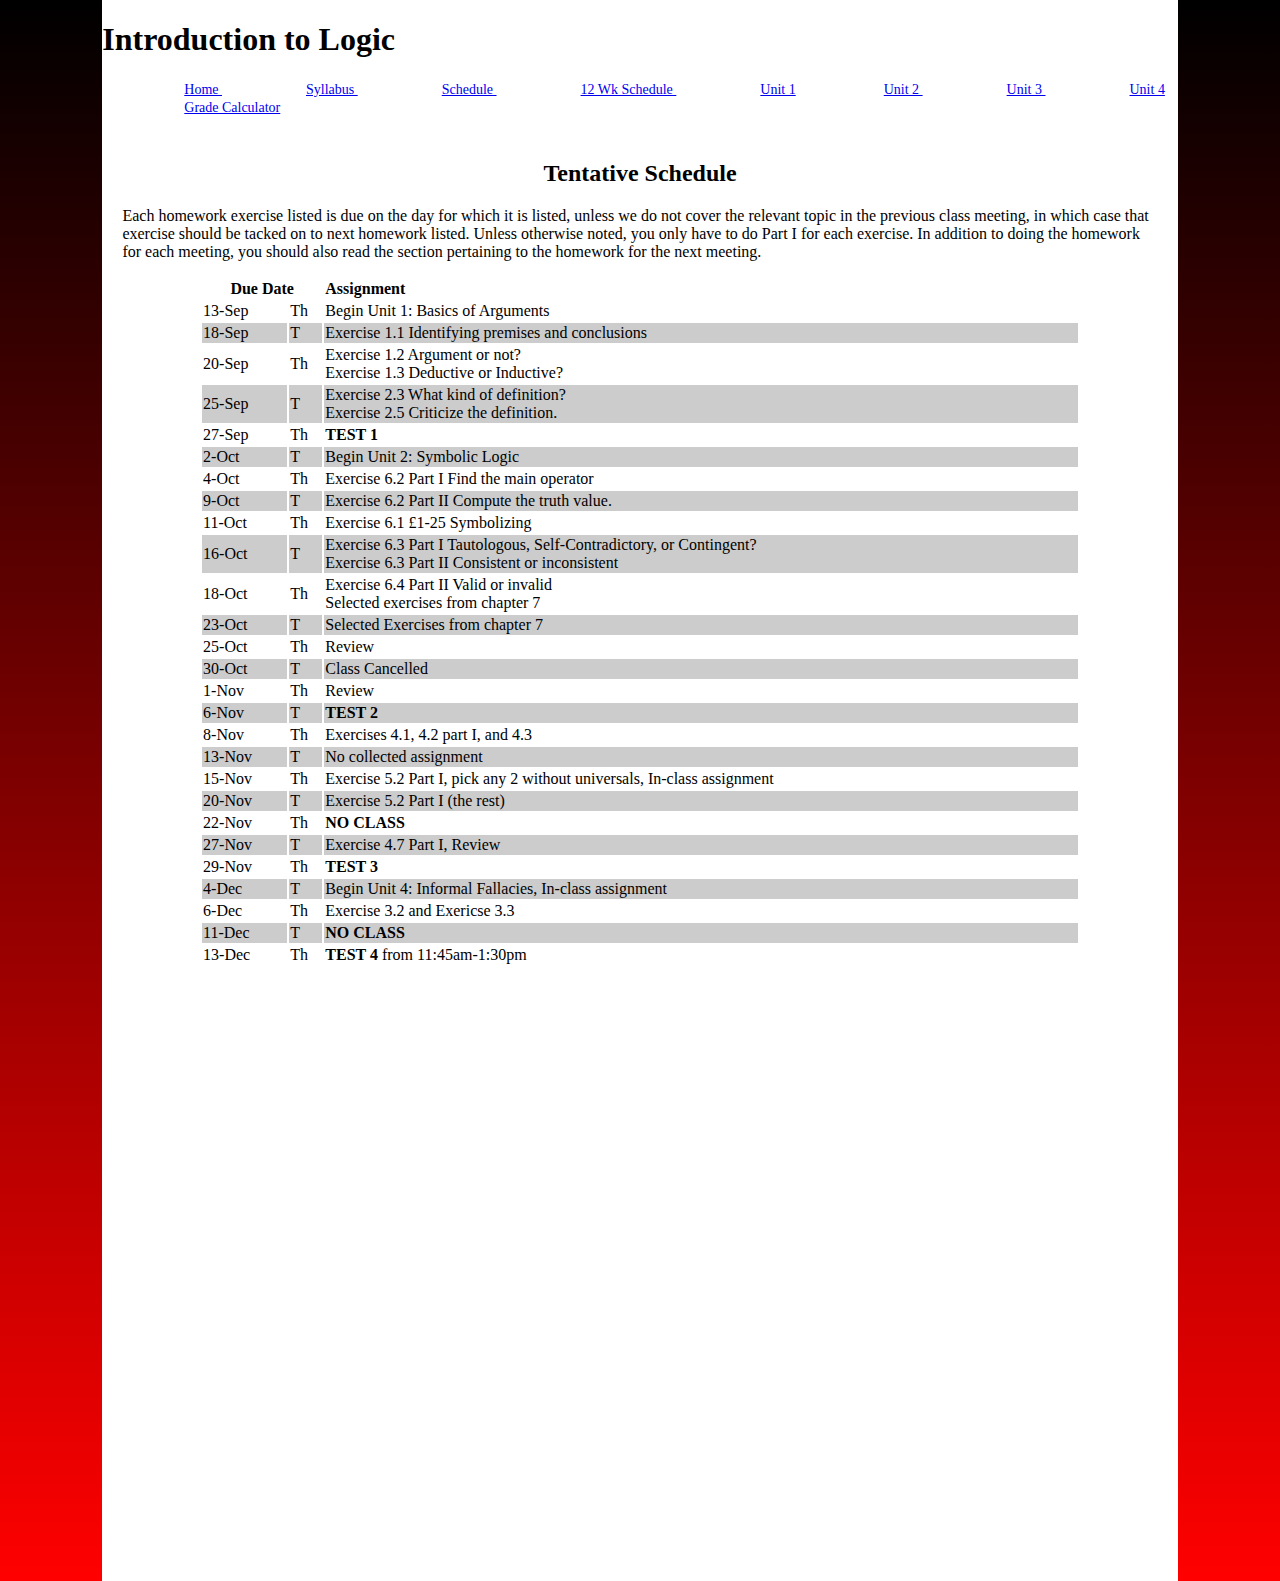
<file: schedule2.html>
<!DOCTYPE html> 
<header> <title> Schedule</title>
 <link rel="stylesheet" type="text/css" href="main.css">
</header>

<body> 


<div class="container">

				<div class="banner"> 
				<h1> Introduction to Logic</h1>
				<ul> 
				<li> <a href="index">Home </a></li> 
				<li> <a href="attachments/syllabus.docx">Syllabus </a></li> 
				<li> <a href="schedule">Schedule </a></li> 
				<li> <a href="schedule2">12 Wk Schedule </a></li> 
				<li> <a href="unit1">Unit 1</a></li> 
				<li> <a href="unit2">Unit 2 </a></li> 
				<li> <a href="unit3">Unit 3 </a></li> 
				<li> <a href="unit4">Unit 4 </a></li> 
				<li> <a href="gradeCalculator"> Grade Calculator </a> </li> 
				</ul> 

					</div> 
	
	
<div class="wrapper">
	
<h2> Tentative Schedule </h2>
 
<p> Each homework exercise listed is due on the day for which it is listed, unless we do not cover the relevant topic in the previous class meeting, in which case that exercise should be tacked on to next homework listed.  Unless otherwise noted, you only have to do Part I for each exercise. In addition to doing the homework for each meeting, you should also read the section pertaining to the homework for the next meeting. </p>



								<table class="schedule"> 												
<thead>	<tr> 	<td class="duedate"; colspan="2"; style="text-align:center">	<b> Due Date </b> 	</td>					<td class="assignment">	<b>Assignment </b> 	</td> 	</tr>	</thead>
													
													
<tbody>	<tr> 	<td class="duedate">	13-Sep	</td>	<td> 	Th	</td> 	<td class="assignment">		Begin Unit 1: Basics of Arguments	</td> 		
	<tr> 	<td class="duedate">	18-Sep	</td>	<td> 	T	</td> 	<td class="assignment">		Exercise 1.1 Identifying premises and conclusions 	</td> 		
	<tr> 	<td class="duedate">	20-Sep	</td>	<td> 	Th	</td> 	<td class="assignment">		Exercise 1.2 Argument or not? <br/>Exercise 1.3 Deductive or Inductive?	</td> 		
	<tr> 	<td class="duedate">	25-Sep	</td>	<td> 	T	</td> 	<td class="assignment">		Exercise 2.3 What kind of definition? <br/>Exercise 2.5 Criticize the definition.	</td> 		
	<tr> 	<td class="duedate">	27-Sep	</td>	<td> 	Th	</td> 	<td class="assignment">		<b>TEST 1</b>	</td> 		
	<tr> 	<td class="duedate">	2-Oct	</td>	<td> 	T	</td> 	<td class="assignment">		Begin Unit 2: Symbolic Logic	</td> 		
	<tr> 	<td class="duedate">	4-Oct	</td>	<td> 	Th	</td> 	<td class="assignment">		Exercise 6.2 Part I Find the main operator	</td> 		
	<tr> 	<td class="duedate">	9-Oct	</td>	<td> 	T	</td> 	<td class="assignment">		Exercise 6.2 Part II Compute the truth value.	</td> 		
	<tr> 	<td class="duedate">	11-Oct	</td>	<td> 	Th	</td> 	<td class="assignment">		Exercise 6.1 &#163;1-25 Symbolizing 	</td> 		
	<tr> 	<td class="duedate">	16-Oct	</td>	<td> 	T	</td> 	<td class="assignment">		Exercise 6.3 Part I Tautologous, Self-Contradictory, or Contingent? <br/>Exercise 6.3 Part II Consistent or inconsistent	</td> 		
	<tr> 	<td class="duedate">	18-Oct	</td>	<td> 	Th	</td> 	<td class="assignment">		Exercise 6.4 Part II Valid or invalid <br/> Selected exercises from chapter 7	</td> 		
	<tr> 	<td class="duedate">	23-Oct	</td>	<td> 	T	</td> 	<td class="assignment">		Selected Exercises from chapter 7	</td> 		
	<tr> 	<td class="duedate">	25-Oct	</td>	<td> 	Th	</td> 	<td class="assignment">		Review 	</td> 		
	<tr> 	<td class="duedate">	30-Oct	</td>	<td> 	T	</td> 	<td class="assignment">		Class Cancelled	</td> 		
	<tr> 	<td class="duedate">	1-Nov	</td>	<td> 	Th	</td> 	<td class="assignment">		Review 	</td> 		
	<tr> 	<td class="duedate">	6-Nov	</td>	<td> 	T	</td> 	<td class="assignment">		<b>TEST 2</b>	</td> 		
	<tr> 	<td class="duedate">	8-Nov	</td>	<td> 	Th	</td> 	<td class="assignment">		Exercises 4.1, 4.2 part I, and 4.3 	</td> 		
	<tr> 	<td class="duedate">	13-Nov	</td>	<td> 	T	</td> 	<td class="assignment">		No collected assignment</td> 		
	<tr> 	<td class="duedate">	15-Nov	</td>	<td> 	Th	</td> 	<td class="assignment">		Exercise 5.2 Part I, pick any 2 without universals, In-class assignment</td> 		
	<tr> 	<td class="duedate">	20-Nov	</td>	<td> 	T	</td> 	<td class="assignment">		Exercise 5.2 Part I (the rest)	</td> 		
	<tr> 	<td class="duedate">	22-Nov	</td>	<td> 	Th	</td> 	<td class="assignment">		<b> NO CLASS</b> 		
	<tr> 	<td class="duedate">	27-Nov	</td>	<td> 	T	</td> 	<td class="assignment">		 Exercise 4.7 Part I, Review	</td> 		
	<tr> 	<td class="duedate">	29-Nov	</td>	<td> 	Th	</td> 	<td class="assignment">		<b>TEST 3</b>	</td>  		
	<tr> 	<td class="duedate">	4-Dec	</td>	<td> 	T	</td> 	<td class="assignment">		Begin Unit 4: Informal Fallacies, In-class assignment</td>  		
	<tr> 	<td class="duedate">	6-Dec	</td>	<td> 	Th	</td> 	<td class="assignment">		Exercise 3.2 and Exericse 3.3</td>  		
	<tr> 	<td class="duedate">	11-Dec	</td>	<td> 	T	</td> 	<td class="assignment">		<b>NO CLASS</b>	</td>		
	<tr> 	<td class="duedate">	13-Dec	</td>	<td> 	Th	</td> 	<td class="assignment">		<b>TEST 4</b> from 11:45am-1:30pm	</td> 		
													
													
													
	</tbody> 	</table> 											
					
											
											
				
													
		 											
							
 											
 											
 											
	
													

</br> </br></br></br></br></br></br></br></br></br></br></br></br></br></br></br></br></br></br></br></br></br></br></br></br></br></br></br></br></br></br></br></br>








</div>
</div>
</file>
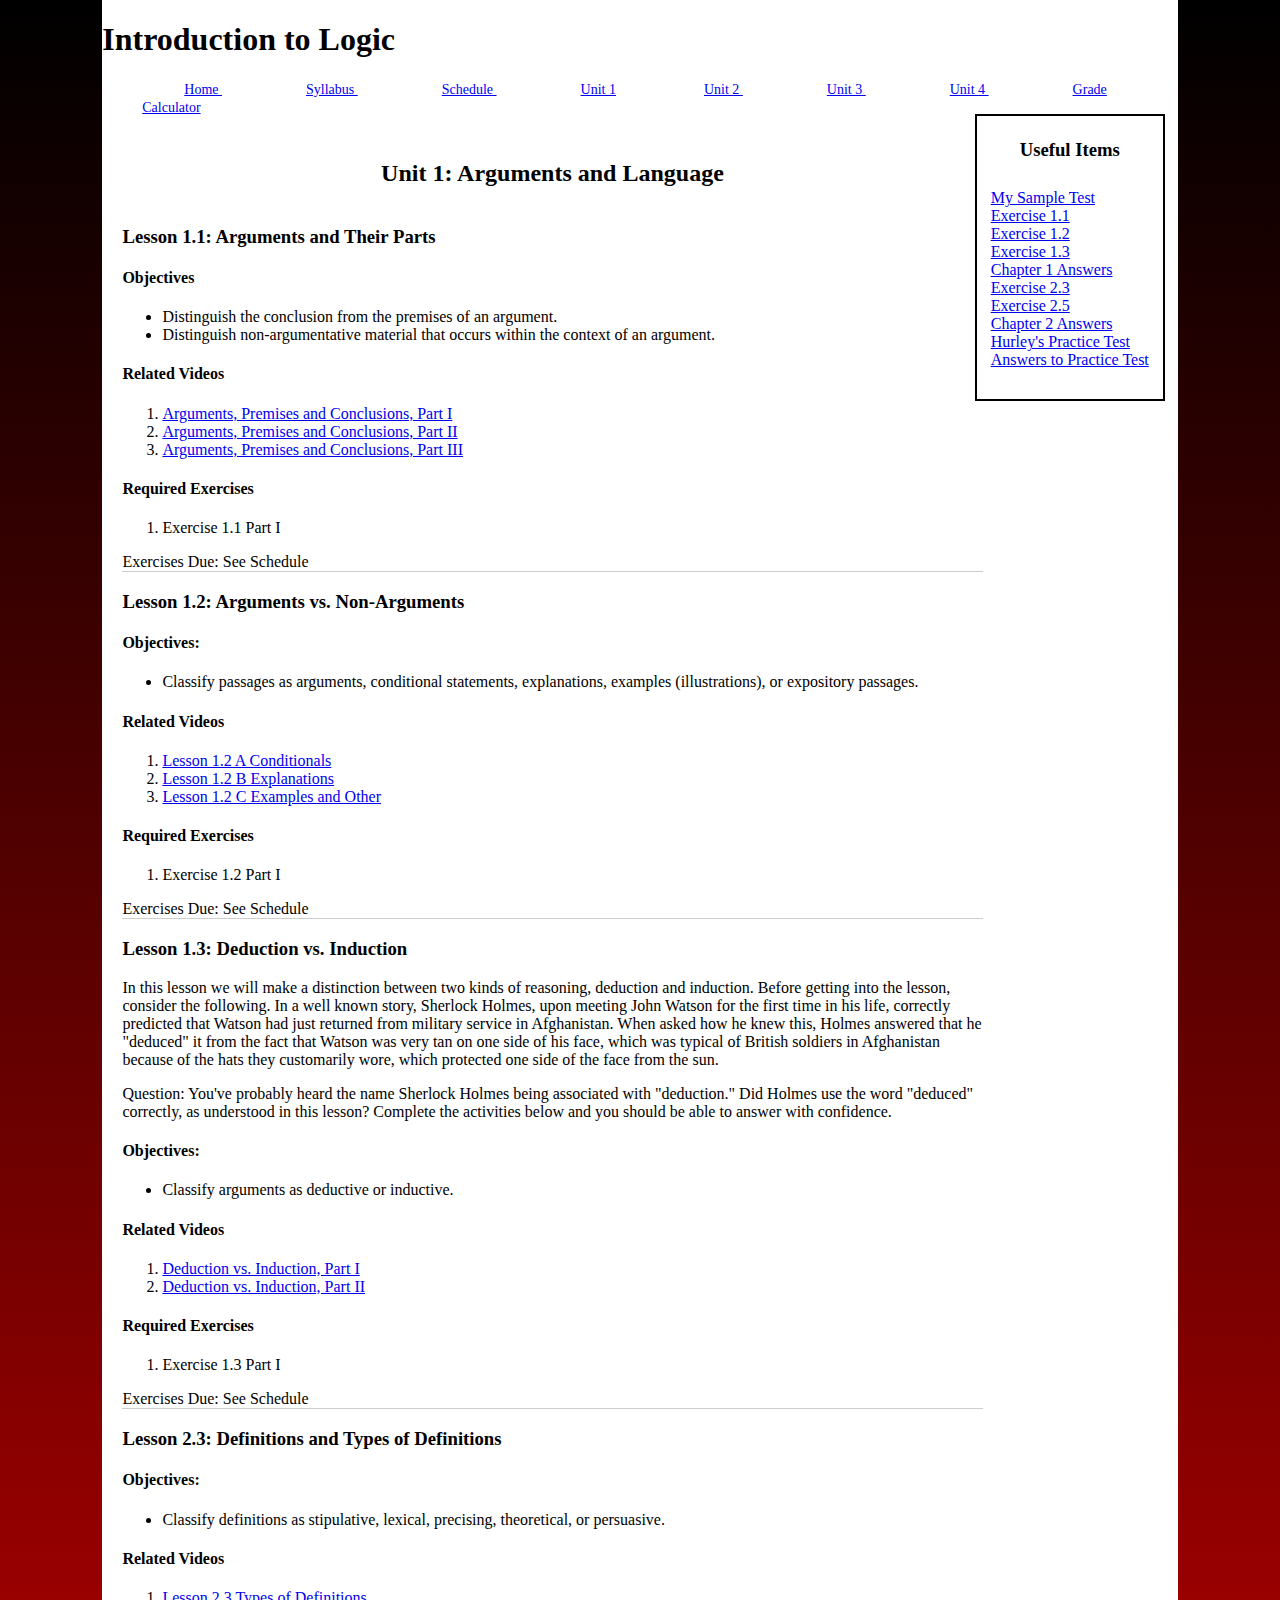
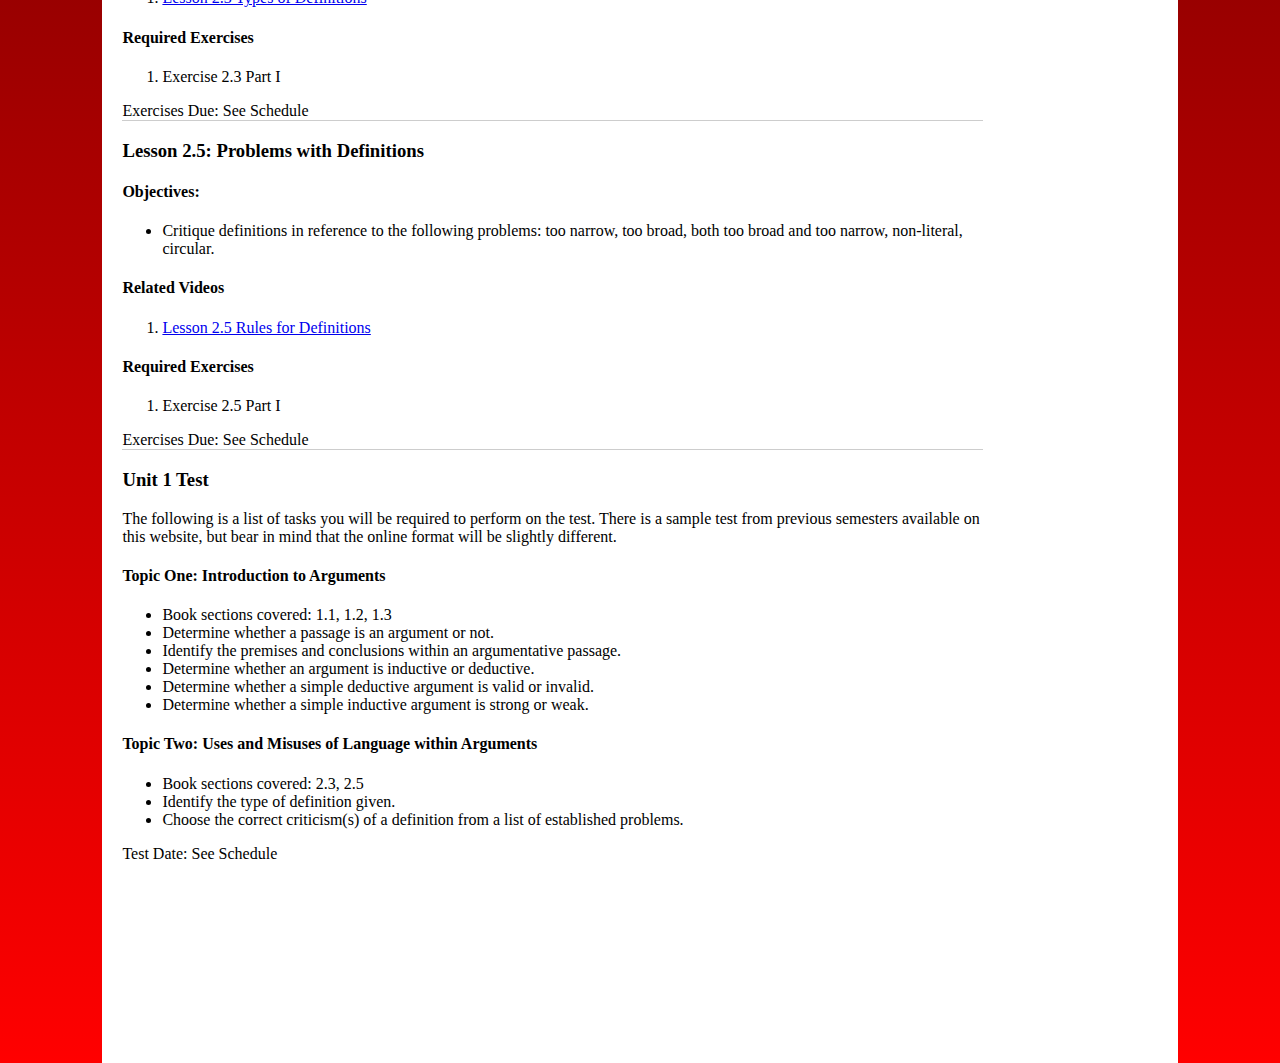
<file: unit1.html>
<!DOCTYPE html> 
<header> <title> Unit 1</title>
 <link rel="stylesheet" type="text/css" href="main.css">
 <style>
 .wrapper {width: 80%}
 </style>
</header>

<div class="container">

					<div class="banner"> 
					<h1> Introduction to Logic</h1>
					<ul> 
					<li> <a href="index">Home </a></li> 
					<li> <a href="attachments/syllabus.docx">Syllabus </a></li> 
					<li> <a href="schedule">Schedule </a></li> 
					<!--- <li> <a href="schedule2">12 Wk Schedule </a></li> --->
					<li> <a href="unit1">Unit 1</a></li> 
					<li> <a href="unit2">Unit 2 </a></li> 
					<li> <a href="unit3">Unit 3 </a></li> 
					<li> <a href="unit4">Unit 4 </a></li> 
					<li> <a href="gradeCalculator"> Grade Calculator </a> </li> 
					</ul> 

						</div> 

 
														<div class="wrapper"> 
						<div class="sidebar"> <h3>Useful Items</h3>

						<ul>
						<li> <a href="attachments/sampletest1.docx">My Sample Test </a></li>  
						<li> <a href="attachments/1.1exercises.pdf" target="_blank">Exercise 1.1 </a></li> 
						<li> <a href="attachments/1.2Exercises.pdf" target="_blank">Exercise 1.2 </a></li> 
						<li> <a href="attachments/1.3exercises.docx">Exercise 1.3</a></li> 
						<li> <a href="attachments/chapter1answers.pdf">Chapter 1 Answers</a></li> 
						<li> <a href="attachments/2.3exercises.pdf" target="_blank">Exercise 2.3</a></li>
						<li> <a href="attachments/2.5exercises.pdf" target="_blank">Exercise 2.5</a></li> 
						<li> <a href="attachments/chapter2answers.pdf" target="_blank">Chapter 2 Answers</a></li> 
						<li> <a href="attachments/practicetest1.pdf" target="_blank">Hurley's Practice Test</a></li> 
						<li> <a href="attachments/practicetest1answers.pdf" target="_blank">Answers to Practice Test</a></li> 
						</ul>

						 </div> 
<h2> Unit 1: Arguments and Language</h2>


			<div class="lesson"> 

						<div class="content">
						<h3>Lesson 1.1: Arguments and Their Parts </h3>
						 
						<h4>Objectives</h4>
						<ul>
						<li>Distinguish the conclusion from the premises of an argument.</li>
						<li>Distinguish non-argumentative material that occurs within the context of an argument.</li>
						</ul>


						<h4>Related Videos</h4>

						<ol>
						<li><a href="https://www.youtube.com/watch?v=RzFlqCP0wkE">Arguments, Premises and Conclusions, Part I</a></li>
						<li><a href="https://www.youtube.com/watch?v=0tiXZ-hnSPM&amp;feature=youtu.be">Arguments, Premises and Conclusions, Part II</a></li>
						<li><a href="https://www.youtube.com/watch?v=ysll22GtN-Q">Arguments, Premises and Conclusions, Part III</a></li>
						 </ol>
						 


						<h4>Required Exercises</h4>
						<ol> <li>Exercise 1.1 Part I</li>
						 </ol>


						</div>
						
						<div class="due">
				Exercises Due: See Schedule 
				
				</div> 


 

			</div>


 
			<div class="lesson"> 
						<div class="content">
						<h3> Lesson 1.2: Arguments vs. Non-Arguments </h3>
						 
						<h4>Objectives:</h4>
						<ul>
						<li>Classify passages as arguments, conditional statements, explanations, examples (illustrations), or expository passages.</li>
						</ul>
						<h4>Related Videos</h4>
						<ol><li><a href="https://www.youtube.com/watch?v=JS55h8qxB0s&amp;feature=youtu.be" target="_blank">Lesson 1.2 A Conditionals</a></li>
						<li><a href="https://www.youtube.com/watch?v=K8KnFqYGiOs&amp;feature=youtu.be" target="_blank">Lesson 1.2 B Explanations</a></li>
						<li><a href="https://www.youtube.com/watch?v=by6dxOr2g-k&amp;feature=youtu.be"  target="_blank">Lesson 1.2 C Examples and Other</a></li>

						</ol>
						
						<h4>Required Exercises</h4>
						<ol><li>Exercise 1.2 Part I</li>
						</ol>
					
						</div>
						
						<div class="due">
				Exercises Due: See Schedule 
				
				</div> 

			</div> 
						
						
			<div class="lesson"> 
						<div class="content">
						<h3> Lesson 1.3: Deduction vs. Induction </h3>

						<p>In this lesson we will make a distinction between two kinds of reasoning, deduction and induction. Before getting into the lesson, consider the following. In a well known story, Sherlock Holmes, upon meeting John Watson for the first time in his life, correctly predicted that Watson had just returned from military service in Afghanistan. When asked how he knew this, Holmes answered that he "deduced" it from the fact that Watson was very tan on one side of his face, which was typical of British soldiers in Afghanistan because of the hats they customarily wore, which protected one side of the face from the sun.</p>
						<p>Question: You've probably heard the name Sherlock Holmes being associated with "deduction." Did Holmes use the word "deduced" correctly, as understood in this lesson? Complete the activities below and you should be able to answer with confidence.</p>
						<h4>Objectives:</h4>
						<ul>
						<li>Classify arguments as deductive or inductive.</li>
						</ul>
						<h4>Related Videos</h4>
						<ol>
						<li><a href="https://www.youtube.com/watch?v=GQyp1B215rY&amp;feature=youtu.be">Deduction vs. Induction, Part I</a></li>
						<li><a href="https://www.youtube.com/watch?v=CpYOqwtpfiY&amp;feature=youtu.be">Deduction vs. Induction, Part II</a></li>
						</ol>
					
						<h4>Required Exercises</h4>
						<ol><li>Exercise 1.3 Part I</li>
						</ol>
						
						</div>
						
						<div class="due">
				Exercises Due: See Schedule 
				
				</div> 
 




			</div>
 
			<div class="lesson"> 
						<div class="content">
						<h3> Lesson 2.3: Definitions and Types of Definitions</h3>
						 
						<h4>Objectives:</h4>
						<ul>
						<li>Classify definitions as stipulative, lexical, precising, theoretical, or persuasive.</li>
						</ul>
						<h4>Related Videos</h4>
						<ol>
						<li>
						<a href="https://www.youtube.com/watch?v=WX3kEZymh44&amp;feature=youtu.be" target="_blank">Lesson 2.3 Types of Definitions</a>
						</li>

						</ol>
						
						<h4>Required Exercises</h4>
						<ol><li>Exercise 2.3 Part I</li>
						</ol>
						
						</div>
						
						<div class="due">
				Exercises Due: See Schedule 
				
				</div> 
			 




			</div>

			<div class="lesson"> 
						<div class="content">
						<h3> Lesson 2.5: Problems with Definitions </h3>
						 
						<h4>Objectives:</h4>
						<ul>
						<li>Critique definitions in reference to the following problems: too narrow, too broad, both too broad and too narrow, non-literal, circular.</li>
						</ul>
						<h4>Related Videos</h4>
						<ol>
						<li><a href="https://www.youtube.com/watch?v=Bo3xzJqiQQA&amp;feature=youtu.be" target="_blank">Lesson 2.5 Rules for Definitions</a></li>

						</ol>
						
						<h4>Required Exercises</h4>
						<ol><li>Exercise 2.5 Part I</li>
						</ol>
						

						</div>
						
						<div class="due">
				Exercises Due: See Schedule 
				
				</div> 




			</div>



						<div class="content">

						<h3> Unit 1 Test </h3>
						 
						<p>The following is a list of tasks you will be required to perform on the test. There is a sample test from previous semesters available on this website, but bear in mind that the online format will be slightly different.</p>
						<h4>Topic One: Introduction to Arguments </h4>
						<ul>
						<li>Book sections covered: 1.1, 1.2, 1.3</li>
						<li>Determine whether a passage is an argument or not.</li>
						<li>Identify the premises and conclusions within an argumentative passage.</li>
						<li>Determine whether an argument is inductive or deductive.</li>
						<li>Determine whether a simple deductive argument is valid or invalid.</li>
						<li>Determine whether a simple inductive argument is strong or weak.</li>
						</ul>


						<h4>Topic Two: Uses and Misuses of Language within Arguments</h4>
						<ul>
						<li>Book sections covered: 2.3, 2.5</li>
						<li>Identify the type of definition given.</li>
						<li>Choose the correct criticism(s) of a definition from a list of established problems.</li>
						</ul>
						</div>
						
						<div class="due">
				         Test Date: See Schedule 
				
				</div> 
						
						</br> </br> </br> </br> </br> </br> </br> </br> </br> </br> </br> 
 



																</div>
</div>
</file>
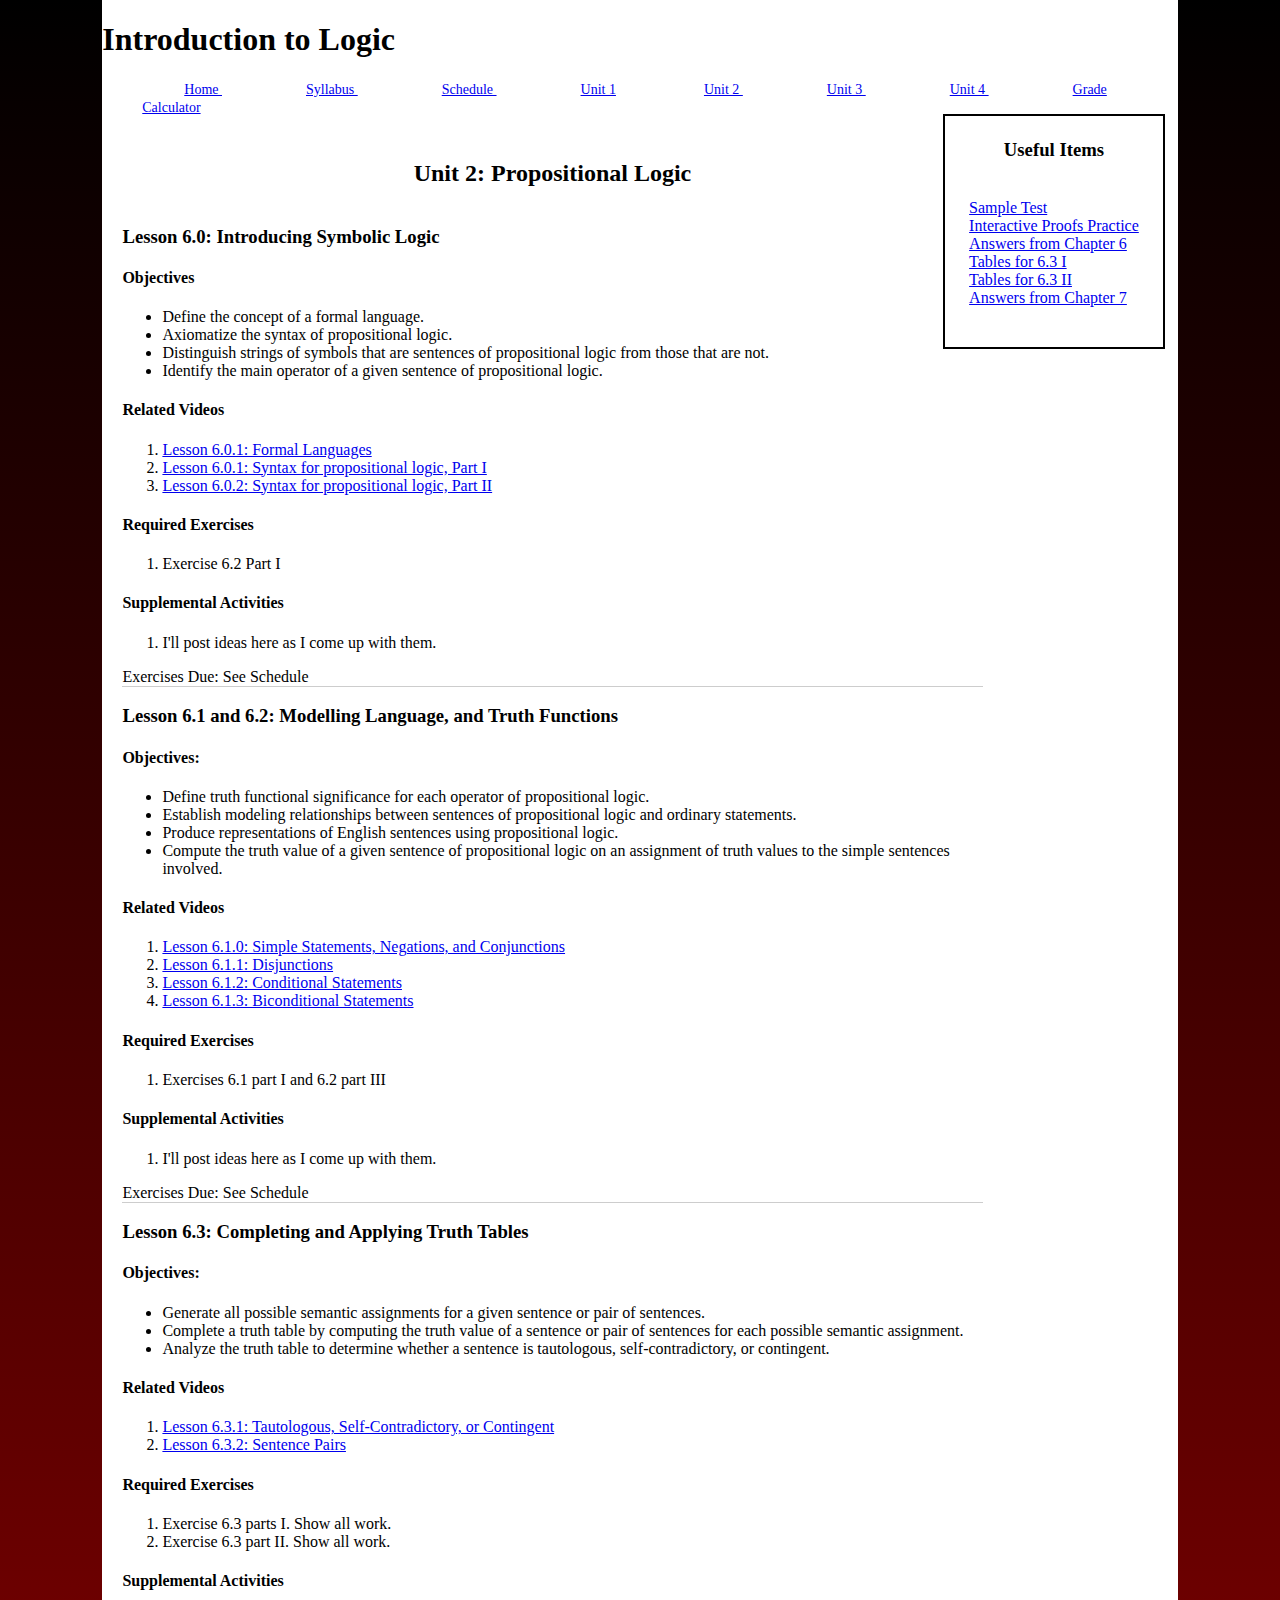
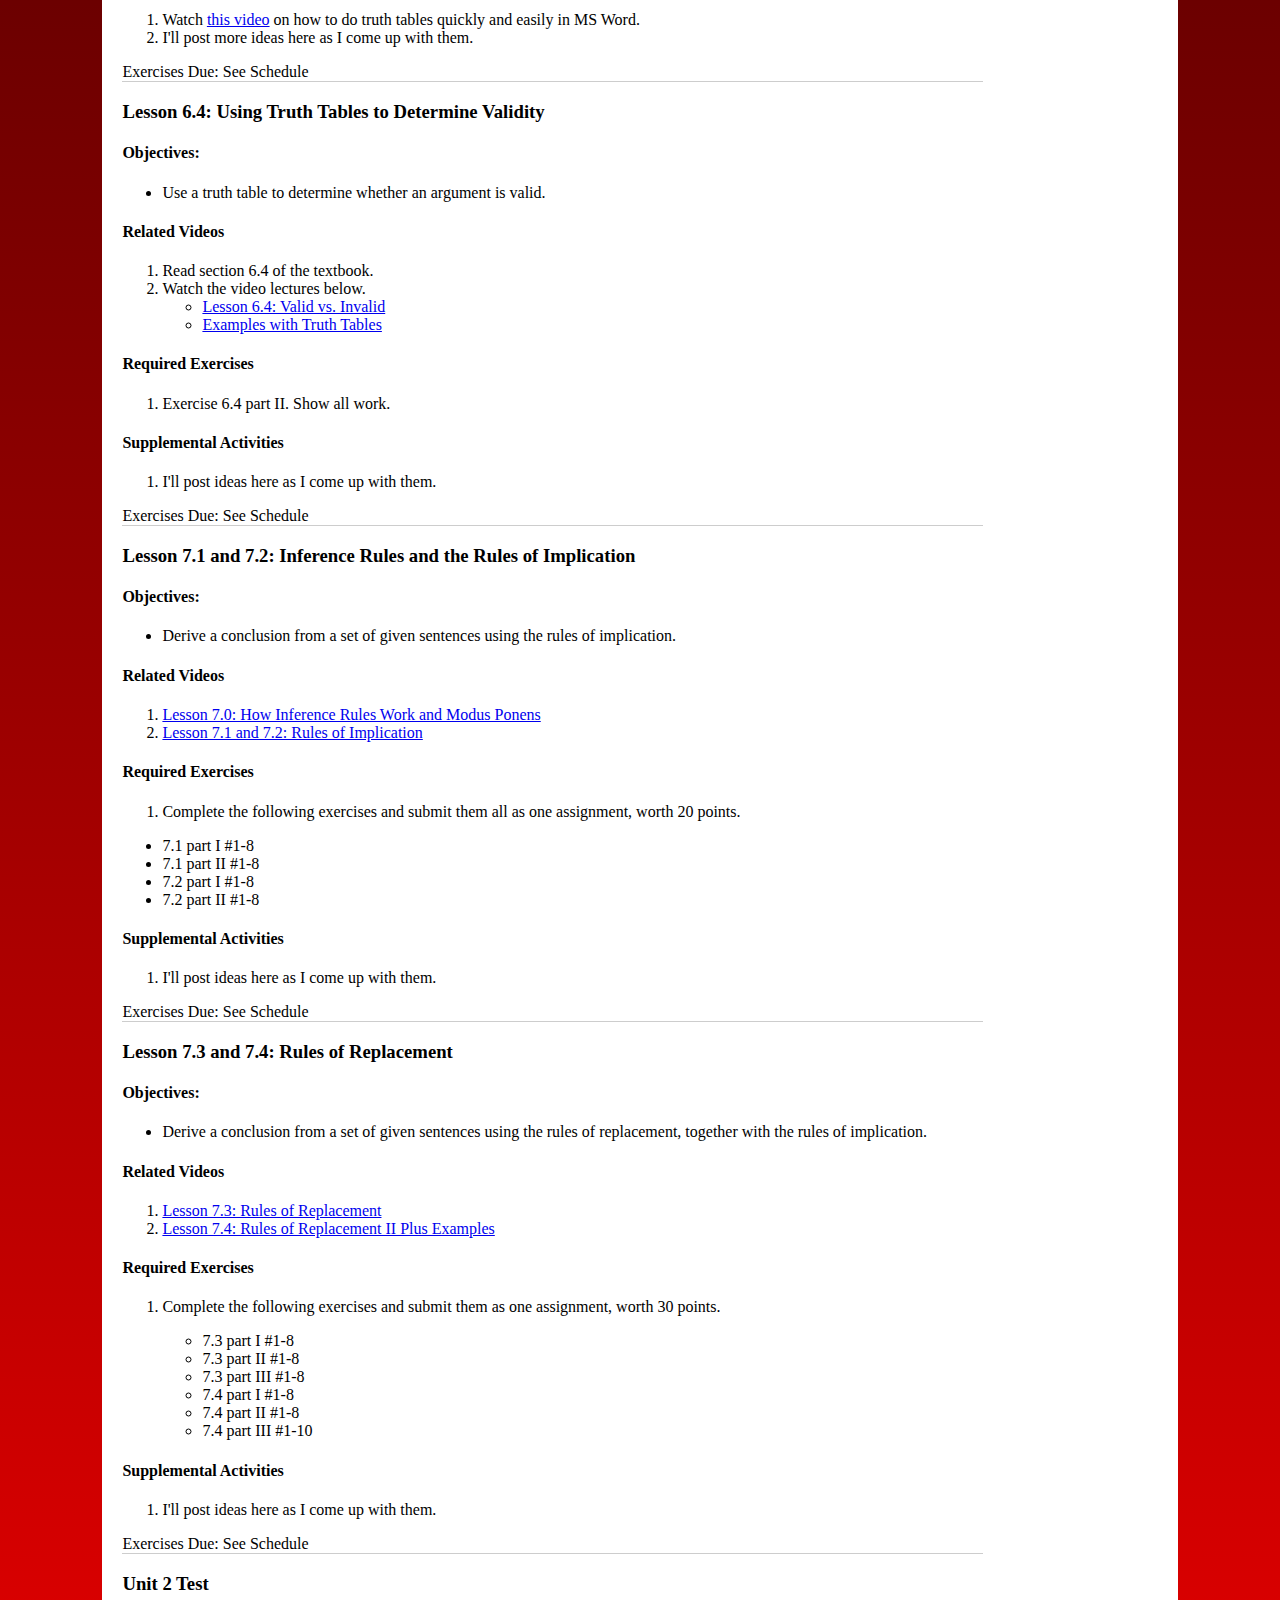
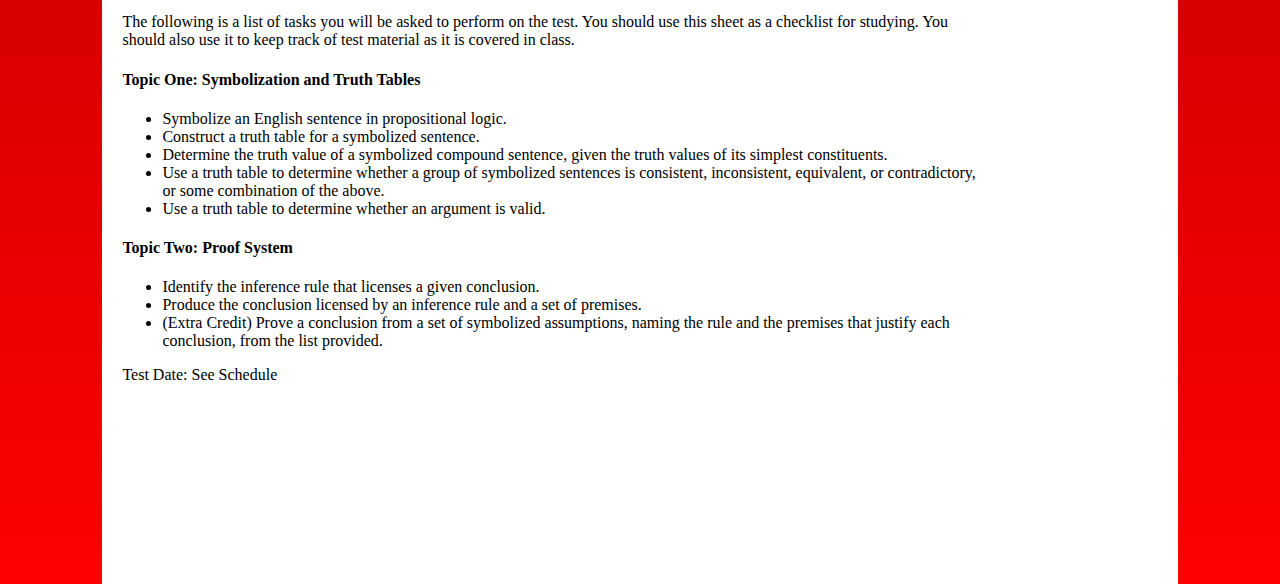
<file: unit2.html>
<!DOCTYPE html> 
<header> <title> Unit 2</title>
 <link rel="stylesheet" type="text/css" href="main.css">
  <style>
 .wrapper {width: 80%}
 </style>
 
 
</header>

<body> 

<div class="container">


<div class="banner"> 
<h1> Introduction to Logic</h1>
<ul> 
<li> <a href="index">Home </a></li> 
<li> <a href="attachments/syllabus.docx">Syllabus </a></li> 
<li> <a href="schedule">Schedule </a></li> 
<!--- <li> <a href="schedule2">12 Wk Schedule </a></li> ---> 
<li> <a href="unit1">Unit 1</a></li> 
<li> <a href="unit2">Unit 2 </a></li> 
<li> <a href="unit3">Unit 3 </a></li> 
<li> <a href="unit4">Unit 4 </a></li> 
<li> <a href="gradeCalculator"> Grade Calculator </a> </li> 
</ul> 

	</div> 
	
	
													<div class="wrapper"> 


						
						<div class="sidebar"> <h3>Useful Items</h3>
						<ul>
						<ul>
						<li> <a href="attachments/test2sample.docx">Sample Test</a></li>  
						<li> <a href="proofblanks">Interactive Proofs Practice </a></li>  
						<li> <a href="attachments/Chap6Answers.pdf">Answers from Chapter 6</a></li> 
						<li> <a href="attachments/tablesFor6.3I.pdf">Tables for 6.3 I</a></li> 
						<li> <a href="attachments/tablesFor6.3II.pdf">Tables for 6.3 II</a></li> 
						<li> <a href="attachments/chapter7Answers.pdf">Answers from Chapter 7</a></li> 
						</ul>

						 </div>


 
<h2> Unit 2: Propositional Logic </h2> 


<div class="lesson">

				<div class="content">
				<h3> Lesson 6.0: Introducing Symbolic Logic</h3>
				 
				<h4>Objectives</h4>
				<ul>
				<li>Define the concept of a formal language.</li>
				<li>Axiomatize the syntax of propositional logic.&nbsp;</li>
				<li>Distinguish strings of symbols that are sentences of propositional logic from those that are not.&nbsp;</li>
				<li>Identify the main operator of a given sentence of propositional logic.</li>
				</ul>
				<h4>Related Videos</h4>
				<ol>
				<li><a href="https://www.youtube.com/watch?v=HrYxbgdU2_E" target="_blank">Lesson 6.0.1: Formal Languages</a><br>
				</li>
				<li><a href="https://www.youtube.com/watch?v=iHlYTasfrIU" target="_blank">Lesson 6.0.1: Syntax for propositional logic, Part I</a><br>
				</li>
				<li><a href="https://www.youtube.com/watch?v=B4L6TMssMlY&amp;feature=youtu.be" target="_blank">Lesson 6.0.2: Syntax for propositional logic, Part II</a><br>
				</li>
				</ol>
				 

				<h4> Required Exercises</h4>
				<ol>
				<li>Exercise 6.2 Part I</li>
				</ol>
				<h4> Supplemental Activities</h4>
				 
				<ol> 
				<li> I'll post ideas here as I come up with them.</li>
				 
				</ol>
				</div>
				
				
				<div class="due">
				Exercises Due: See Schedule 
				
				</div> 




</div>
 


 
 
<div class="lesson">
				<div class="content">
				<h3> Lesson 6.1 and 6.2: Modelling Language, and Truth Functions</h3>
				 
				<h4>Objectives:</h4>
				<ul>
				<li>Define truth functional significance for each operator of propositional logic.</li>
				<li>Establish modeling relationships between sentences of propositional logic and ordinary statements.&nbsp;</li>
				<li>Produce representations of English sentences using propositional logic.&nbsp;</li>
				<li>Compute the truth value of a given sentence of propositional logic on an assignment of truth values to the simple sentences involved.&nbsp;</li>
				</ul>
				<h4>Related Videos</h4>
				<ol>
				<li><a href="https://www.youtube.com/watch?v=JG6TxfoFFtM" target="_blank">Lesson 6.1.0: Simple Statements, Negations, and Conjunctions</a>&nbsp;<br>
				</li>
				 

				<li><a href="https://www.youtube.com/watch?v=n_u2gBAbblA&amp;feature=youtu.be" target="_blank">Lesson 6.1.1: Disjunctions</a>&nbsp;<br>
				</li>
				 

				<li><a href="https://youtu.be/n--eMrzDvqs" target="_blank">Lesson 6.1.2: Conditional Statements</a><br>
				</li>
				<li><a href="https://www.youtube.com/watch?v=YB6RigsFVQI" target="_blank">Lesson 6.1.3: Biconditional Statements</a></li>
				</ol>
				 

				<h4> Required Exercises</h4>
				<ol>
				<li>Exercises 6.1 part I and 6.2 part III </li>
				 
				</ol>
				<h4> Supplemental Activities</h4>
				 
				<ol> 
				<li> I'll post ideas here as I come up with them.</li>
				 
				</ol>


				</div>
				
				
				
				<div class="due">
				Exercises Due: See Schedule 
				
				</div>



</div>



<div class="lesson">
				<div class="content">
				<h3> Lesson 6.3: Completing and Applying Truth Tables</h3>
				<h4>Objectives:</h4>
				<ul>
				<li>Generate all possible semantic assignments for a given sentence or pair of sentences.&nbsp;</li>
				<li>Complete a truth table by computing the truth value of a sentence or pair of sentences for each possible semantic assignment.</li>
				<li>Analyze the truth table to determine whether a sentence is tautologous, self-contradictory, or contingent.</li>
				</ul>


				<h4>Related Videos</h4>
				<ol>
				<li><a href="https://www.youtube.com/watch?v=AXNuWtGxWQk&amp;feature=youtu.be">Lesson 6.3.1: Tautologous, Self-Contradictory, or Contingent</a></li>
				<li><a href="https://www.youtube.com/watch?v=Ww-ZuvkyCEs">Lesson 6.3.2: Sentence Pairs</a></li>
				</ol>
				<h4> Required Exercises</h4>
				 
				<ol> <li>Exercise 6.3 parts I. Show all work.</li>
				<li>Exercise 6.3 part II. Show all work.</li>

				</ol>
				<h4> Supplemental Activities</h4>
				 
				<ol>
				<li> Watch <a href = "https://www.youtube.com/watch?v=dH-2hYmx8YQ&t=357s">this video</a> on how to do truth tables quickly and easily in MS Word.</li> 
				<li> I'll post more ideas here as I come up with them.</li>
				 
				</ol>
				
				</div>
 
				<div class="due">
				Exercises Due: See Schedule 
				
				</div>



</div>
 
<div class="lesson">
				<div class="content">
				<h3> Lesson 6.4: Using Truth Tables to Determine Validity</h3>
				 
				<h4>Objectives:</h4>
				<ul>
				<li>Use a truth table to determine whether an argument is valid.&nbsp;</li>
				</ul>
				<h4>Related Videos</h4>
				<ol>
				<li>Read section 6.4 of the textbook.&nbsp;</li>
				<li>Watch the video lectures below.
				<ul>
				<li><a href="https://www.youtube.com/watch?v=8kBSKEscOvQ&amp;feature=youtu.be">Lesson 6.4: Valid vs. Invalid</a><br>
				</li>
				<li><a href="https://www.youtube.com/watch?v=kCqckQjiTOw&amp;feature=youtu.be">Examples with Truth Tables</a><br>
				</li>
				 
				</ul>
				</li>
				</ol>

				<h4> Required Exercises</h4>
				<ol> 
				<li>Exercise 6.4 part II. Show all work.</li>
				</ol> 

				<h4> Supplemental Activities</h4>
				 
				<ol> 
				<li> I'll post ideas here as I come up with them.</li>
				 
				</ol>
				</div>
				
				<div class="due">
				Exercises Due: See Schedule 
				
				</div>
 

</div>

<div class="lesson">
				<div class="content">
				<h3> Lesson 7.1 and 7.2: Inference Rules and the Rules of Implication</h3>
				 
				<h4>Objectives:</h4>
				<ul>
				<li>Derive a conclusion from a set of given sentences using the rules of implication.</li>
				</ul>
				<h4>Related Videos</h4>
				<ol>
				<li><a href="https://www.youtube.com/watch?v=JKbmH6RzAsg&amp;feature=youtu.be">Lesson 7.0: How Inference Rules Work and Modus Ponens</a><br>
				</li>
				<li><a href="https://www.youtube.com/watch?v=AdsqzEVO7B4">Lesson 7.1 and 7.2: Rules of Implication</a><br>
				</li>
				</ol>
				 
				 
				<h4> Required Exercises</h4>
				<ol> <li>Complete the following exercises and submit them all as one assignment, worth 20 points. </li> </ol> 
				 
				<ul> <li> 7.1 part I #1-8 </li>
				 
				<li> 7.1 part II #1-8</li>
				<li>7.2 part I #1-8</li>
				<li>7.2 part II #1-8</li></ul>


				<h4> Supplemental Activities</h4>
				 
				<ol> 
				<li> I'll post ideas here as I come up with them.</li>
				 
				</ol>


				</div>
				
				
				<div class="due">
				Exercises Due: See Schedule 
				
				</div>




</div>

<div class="lesson">
				<div class="content">
				<h3> Lesson 7.3 and 7.4: Rules of Replacement</h3>
				 
				<h4>Objectives:</h4>
				<ul>
				<li>Derive a conclusion from a set of given sentences using the rules of replacement, together with the rules of implication.</li>
				</ul>
				<h4>Related Videos</h4>
				<ol>
				<li><a href="https://www.youtube.com/watch?v=AC9_eo71IVI&amp;feature=youtu.be">Lesson 7.3: Rules of Replacement</a><br>
				</li>
				<li><a href="https://www.youtube.com/watch?v=7HJGLrmHxZo">Lesson 7.4: Rules of Replacement II Plus Examples</a><br>
				</li>
				</ol>
				  

				<h4> Required Exercises</h4>
				<ol><li>  Complete the following exercises and submit them as one assignment, worth 30 points.</p> </li> 
				<ul>
				<li>7.3 part I #1-8</li>
				<li>7.3 part II #1-8</li>
				<li>7.3 part III #1-8</li>
				<li>7.4 part I #1-8</li>
				<li>7.4 part II #1-8</li>
				<li>7.4 part III #1-10</li></ul> </ol> 


				<h4> Supplemental Activities</h4>
				 
				<ol> 
				<li>I'll post ideas here as I come up with them.</li>
				 
				</ol>


				</div>
				
				<div class="due">
				Exercises Due: See Schedule 
				
				</div>


</div>

<!-- No lesson class div here. Don't want the underline. --> 
				
				<div class="content">


				<h3> Unit 2 Test </h3>

				<p>The following is a list of tasks you will be asked to perform on the test. You should use this sheet as a checklist for studying. You should also use it to keep track of test material as it is covered in class.</p>


				<h4> Topic One: Symbolization and Truth Tables </h4>
				 
				<ul> 
				<li>Symbolize an English sentence in propositional logic.</li>
				<li>Construct a truth table for a symbolized sentence.</li>
				<li>Determine the truth value of a symbolized compound sentence, given the truth values of its simplest constituents.</li>
				<li>Use a truth table to determine whether a group of symbolized sentences is consistent, inconsistent, equivalent, or contradictory, or some combination of the above.</li>
				<li>Use a truth table to determine whether an argument is valid.</li>
				</ul>
				 



				<h4> Topic Two: Proof System </h4>
				 

				<ul> 
				<li>Identify the inference rule that licenses a given conclusion.
				</li>
				<li> Produce the conclusion licensed by an inference rule and a set of premises. </li>
				 
				<li> (Extra Credit) Prove a conclusion from a set of symbolized assumptions, naming the rule and the premises that justify each conclusion, from the list provided.</li>
				</ul>
				 

				</div>
				
				
				<div class="due">
				Test Date: See Schedule 
				
				</div>
				
				
				</br> </br> </br> </br> </br> </br> </br> </br> </br> </br> </br> 
				
				
			

</div>
</body>
</file>
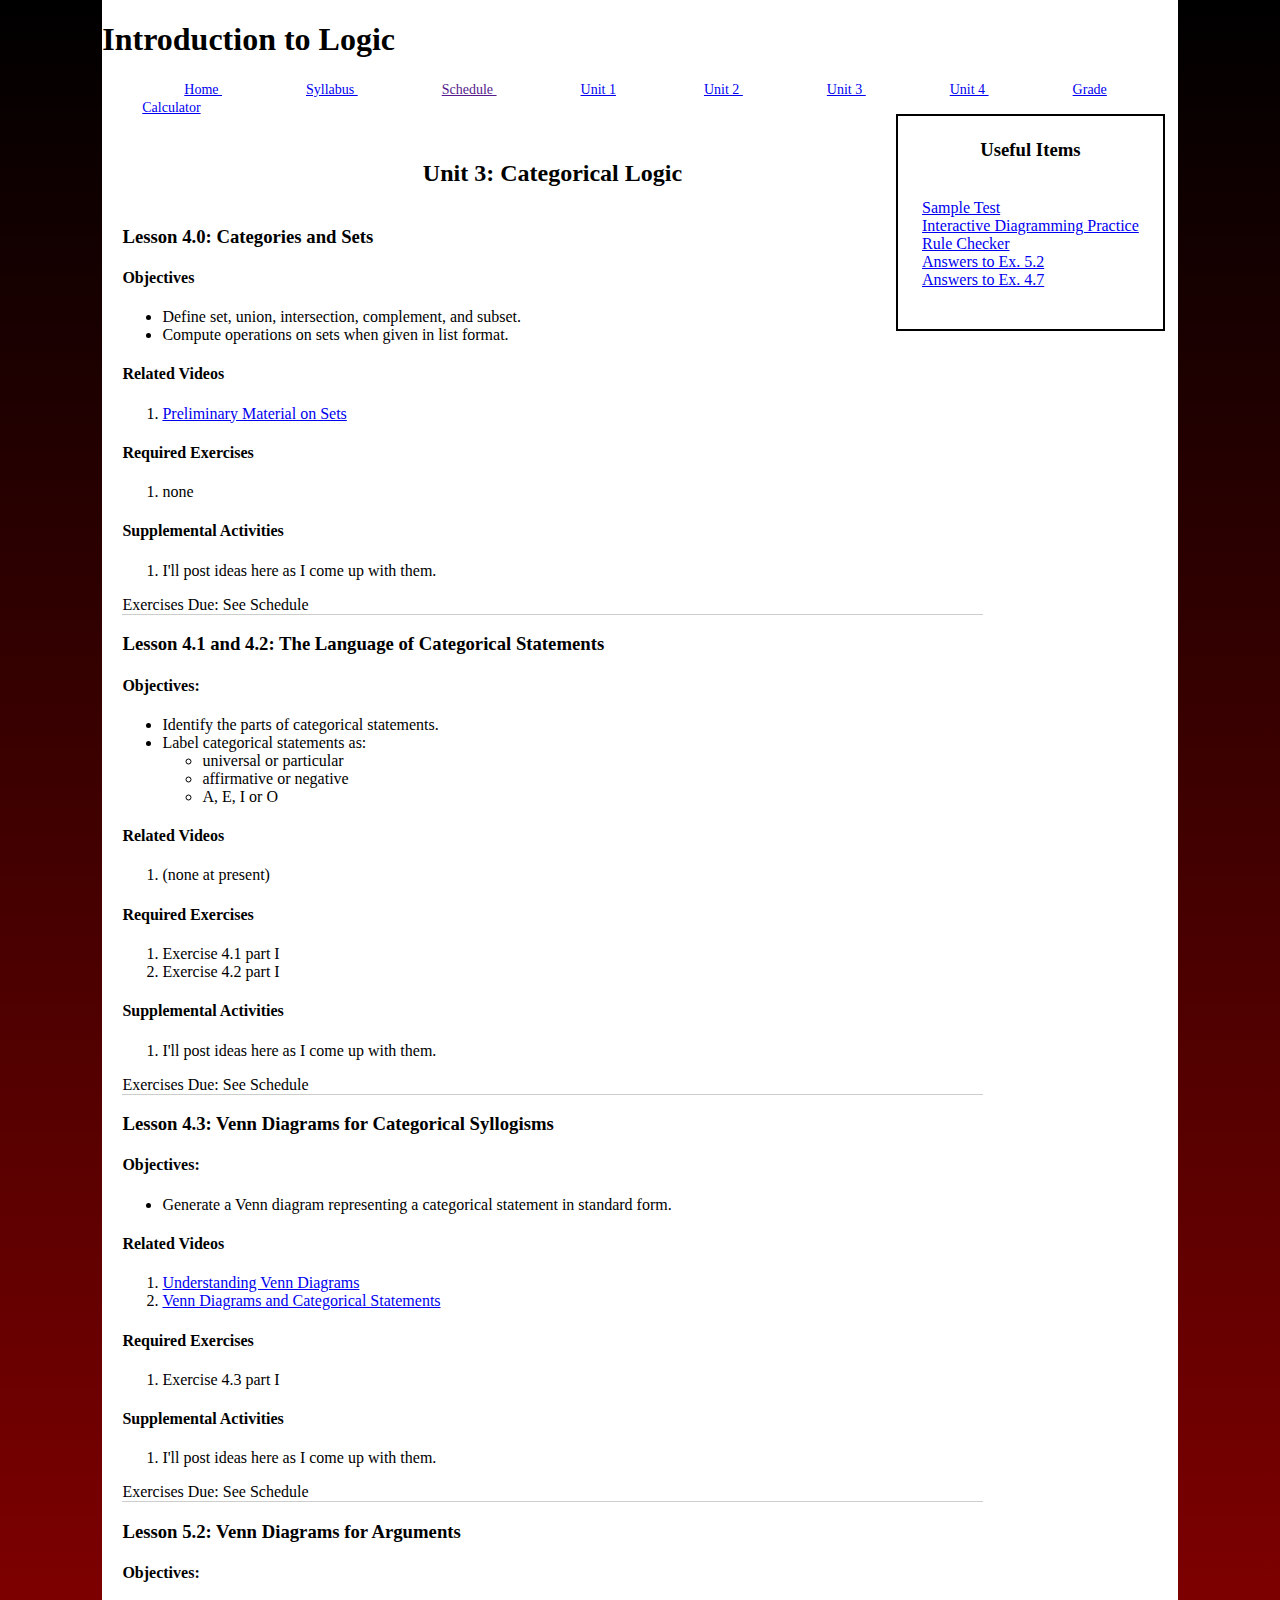
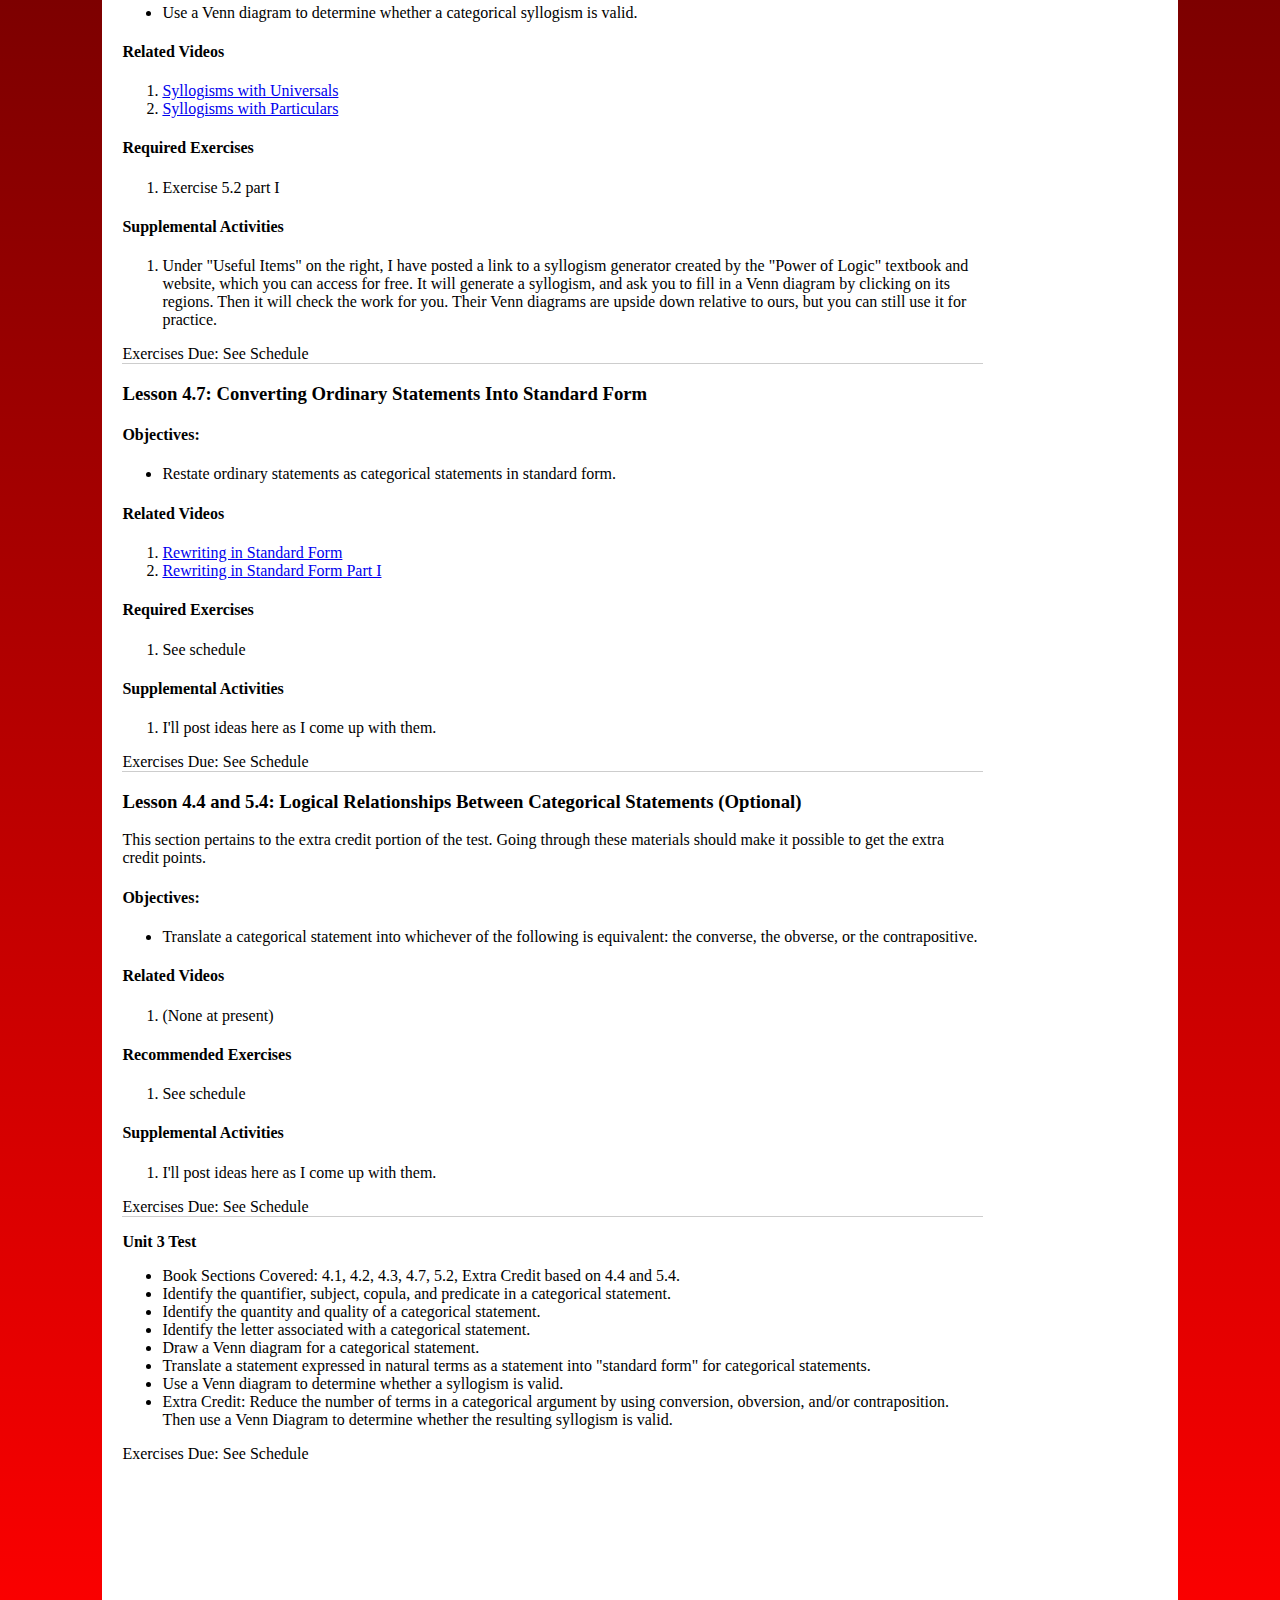
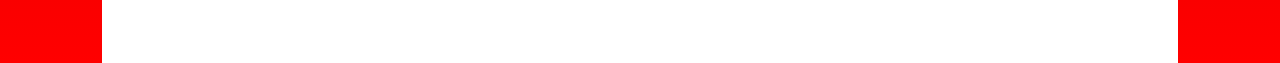
<file: unit3.html>
<!DOCTYPE html> 
<header> <title> Unit 3</title>
 <link rel="stylesheet" type="text/css" href="main.css">
  <style>
 .wrapper {width: 80%}
 </style>
</header>

 
<div class="container">

				<div class="banner"> 
				<h1> Introduction to Logic</h1>
				<ul> 
				<li> <a href="index">Home </a></li> 
				<li> <a href="attachments/syllabus.docx">Syllabus </a></li> 
				<li> <a href="">Schedule </a></li> 
				<!--- <li> <a href="schedule2">12 Wk Schedule </a></li> --->
				<li> <a href="unit1">Unit 1</a></li> 
				<li> <a href="unit2">Unit 2 </a></li> 
				<li> <a href="unit3">Unit 3 </a></li> 
				<li> <a href="unit4">Unit 4 </a></li> 
				<li> <a href="gradeCalculator"> Grade Calculator </a> </li> 
				</ul> 

					</div> 
	
														<div class="wrapper"> 
				<div class="sidebar"> <h3>Useful Items</h3>
				<ul>
				<ul>
				<li> <a href="attachments/sampletest3.docx">Sample Test</a></li>  
				<li> <a href="vennDiagrams">Interactive Diagramming Practice</a></li> 
				<li> <a href="http://krypton.mnsu.edu/~jp5985fj/courses/609/Logic/Silly%20Syllogisms.htm">Rule Checker</a></li>
				<li> <a href="attachments/5.2answers.pdf">Answers to Ex. 5.2 </a></li> 
				<li> <a href="attachments/4.7Answers.docx">Answers to Ex. 4.7 </a></li> 
				</ul>
				</div> 
 

 
	<h2> Unit 3: Categorical Logic </h2> 

		<div class="lesson"> 

					<div class="content">
					<h3>Lesson 4.0: Categories and Sets</h3>
					 
					<h4>Objectives</h4>
					<ul>
					<li>Define set, union, intersection, complement, and subset.</li>
					<li> Compute operations on sets when given in list format. </li>
					 
					</ul>
					<h4>Related Videos</h4>
					<ol><li><a href="https://www.youtube.com/watch?v=DODgsXz7Jxw&amp;feature=youtu.be">Preliminary Material on Sets</a></li>

					</ol>

					<h4> Required Exercises</h4>
					 
					<ol> <li> none</li>
					 
					</ol>
					 

					<h4> Supplemental Activities</h4>
					 
					<ol> 
					<li>I'll post ideas here as I come up with them.</li>
					
					 
					</ol>
					</div>
					
					
					<div class="due">
					Exercises Due: See Schedule 
				
					</div>
					

		</div>
 


 
 
			<div class="lesson"> 
						<div class="content"> 
						<h3>Lesson 4.1 and 4.2: The Language of Categorical Statements</h3>
						 
						<h4>Objectives:</h4>
						<ul>
						<li>Identify the parts of categorical statements.&nbsp;</li>
						<li>Label categorical statements as:&nbsp;</li>
						<ul><li>universal or particular</li>
						<li>affirmative or negative</li>
						<li>A, E, I or O</li></ul>
						</ul>
						<h4>Related Videos</h4>
						<ol>
						<li>(none at present)</li>
						</ol>
						 
						<h4> Required Exercises</h4>
						 
						<ol> <li> Exercise 4.1 part I </li>
							<li> Exercise 4.2 part I </li> 
						 
						</ol>
						 

						<h4>Supplemental Activities</h4>
					
						<ol><li>I'll post ideas here as I come up with them.</li>
						
						</ol>
						
						<ol>
						 

						</ol>

						</div>

						
						<div class="due">
						Exercises Due: See Schedule 
				
						</div>



			</div>



			<div class="lesson"> 
						<div class="content"> 
						<h3>Lesson 4.3: Venn Diagrams for Categorical Syllogisms</h3>
						<h4>Objectives:</h4>
						<ul>
						<li>Generate a Venn diagram representing a categorical statement in standard form.</li>
						</ul>


						<h4>Related Videos</h4>
						<ol>
						<li><a href="https://www.youtube.com/watch?v=PMWHyiwAbA4"  target="_blank">Understanding Venn Diagrams</a></li>
						<li><a href="https://www.youtube.com/watch?v=y_bSpCzaK2w&amp;feature=youtu.be" target="_blank">Venn Diagrams and Categorical Statements</a></li>
						<ol>
						</ol>

						</ol>
						<h4>Required Exercises</h4>
						
						<ol><li>Exercise 4.3 part I</li>
						</ol>
						
						<h4>Supplemental Activities</h4>
					
						<ol><li>I'll post ideas here as I come up with them.</li>
						</ol>
						
						<ol>
						</ol>
						</div>
						 
						 
						 <div class="due">
							Exercises Due: See Schedule 
				
						</div>



			</div>
 
			<div class="lesson"> 
						<div class="content"> 
						<h3>Lesson 5.2: Venn Diagrams for Arguments</h3>
						 
						<h4>Objectives:</h4>
						<ul>
						<li>Use a Venn diagram to determine whether a categorical syllogism is valid.</li>
						</ul>
						
						<h4>Related Videos</h4>
						<ol>
						<li><a href="https://www.youtube.com/watch?v=Hypq6Op0tno&amp;feature=youtu.be" target="_blank">Syllogisms with Universals</a></li>
						<li><a href="https://www.youtube.com/watch?v=ZCPdDO279EE&amp;feature=youtu.be" target="_blank">Syllogisms with Particulars</a></li>
						</ol>
						

						<h4>Required Exercises</h4>
						<ol><li>Exercise 5.2 part I</li>
						</ol>
						
						<h4>Supplemental Activities</h4>
					
						<ol><li>Under "Useful Items" on the right, I have posted a link to a syllogism generator created by the "Power of Logic" textbook and website, which you can access for free. It will generate a syllogism, and ask you to fill in a Venn diagram by clicking on its regions. Then it will check the work for you. Their Venn diagrams are upside down relative to ours, but you can still use it for practice.</li>
					
						</ol>
					


						</div>
						 
						<div class="due">
							Exercises Due: See Schedule 
				
						</div>



			</div>

			<div class="lesson"> 
						<div class="content"> 
						<h3>Lesson 4.7: Converting Ordinary Statements Into Standard Form</h3>
						 
						<h4>Objectives:</h4>
						<ul>
						<li>Restate ordinary statements as categorical statements in standard form.&nbsp;</li>
						</ul>
						<h4>Related Videos</h4>
						<ol>
						<li><a href="https://www.youtube.com/watch?v=-BBgH5sdewQ&amp;feature=youtu.be" target="_blank">Rewriting in Standard Form</a></li>
						<li><a href="https://www.youtube.com/watch?v=vQJB80J5Z-E&amp;feature=youtu.be" target="_blank">Rewriting in Standard Form Part I</a></li>
						<ol>
						</ol>
						</ol>
						 
						 
						<h4>Required Exercises</h4>
						<ol><li>See schedule</li>
						</ol>
						<h4>Supplemental Activities</h4>
					
						<ol><li>I'll post ideas here as I come up with them.</li>
						</ol>
					




						</div>

						<div class="due">
							Exercises Due: See Schedule 
							
						</div>


			</div>

				<div class="lesson"> 
							<div class="content"> 
							<h3>Lesson 4.4 and 5.4: Logical Relationships Between Categorical Statements (Optional)</h3>
							 
							<p> This section pertains to the extra credit portion of the test. Going through these materials should make it possible to get the extra credit points. </p>
							<h4>Objectives:</h4>
							<ul>
							<li>Translate a categorical statement into whichever of the following is equivalent: the converse, the obverse, or the contrapositive.</li>
							</ul>

							 
							<h4>Related Videos</h4>
							<ol>
							<li>(None at present)</li>
							<ol>
							</ol>
							</ol>
							  

							<h4>Recommended Exercises</h4>
							<ol><li>See schedule</li>
							</ol>
							<h4>Supplemental Activities</h4>

							<ol><li>I'll post ideas here as I come up with them.</li>
							</ol>
							
							</div>

							<div class="due">
							Exercises Due: See Schedule 
				
							</div>


				</div>

 




						<div class="content"> 
						<p><b>Unit 3 Test</b></span></p>
						<ul>
						<li>Book Sections Covered: 4.1, 4.2, 4.3, 4.7, 5.2, Extra Credit based on 4.4 and 5.4.</li>
						<li>Identify the quantifier, subject, copula, and predicate in a categorical statement.</li>
						<li>Identify the quantity and quality of a categorical statement.</li>
						<li>Identify the letter associated with a categorical statement.</li>
						<li>Draw a Venn diagram for a categorical statement.</li>
						<li>Translate a statement expressed in natural terms as a statement into "standard form" for categorical statements.</li>
						<li>Use a Venn diagram to determine whether a syllogism is valid.</li>
						<li>Extra Credit: Reduce the number of terms in a categorical argument by using conversion, obversion, and/or contraposition. Then use a Venn Diagram to determine whether the resulting syllogism is valid.</li>
						</ul>
						</div> 



						 
						<div class="due">
							Exercises Due: See Schedule 
				
						</div>
						
						
						</br> </br> </br> </br> </br> </br> </br> </br> </br> </br> </br>

						
 









</div> 
</div>
</file>
<file: main.css>
body { background: -webkit-linear-gradient(black, red); /* Safari 5.1-6.0 */
    background: -o-linear-gradient(black, red); /* Opera 11.1-12.0 */ 
    background: -moz-linear-gradient(black, red); /* Firefox 3.6-15 */
    background: linear-gradient(black, red); /* Standard syntax */
	margin: 0; 
	padding: 0;
	border: none;

}




.container {border: collapse; background-color:white; width:84%; margin:auto; margin-top:0; z-index:+3;
}

.wrapper {border:collapse; margin-top:120px; background-color: white; z-index: -1; padding: 20px;
}
.wrapper h2 {text-align: center;}

.banner {display: inline; position: fixed; top: 0; left:7.99%; background-color: white; width:84.05%; height: 120px;
	
}

	.banner ul {list-style-type: none;
	}
	.banner ul li {display: inline;margin: 3em;font-size:14px;}

#grade {text-indent: 20px;
}

.sidebar {position:fixed; top:114px; right:9%;background-color: white; border:solid black 2px; padding:4px;
	
}

	.sidebar ul {list-style-type: none; indent:none; padding:10px;
		
	}

	.sidebar h3 { text-align:center;
		
	}



.lesson {border-bottom: solid #cdcdcd 1px;
	
}

.content {width:100%; display:inline-block; vertical-align: top; 
	
}

.due { width:34%; display:inline-block; vertical-align: top;
	
}


.schedule {width: 85%; margin:auto;
	}
	
.schedule tr:nth-child(even){background-color: #CCC;
	}
	
.column1 {background-color: grey; margin-top:20px; margin-left: 20px;  display: inline-block; background-color: white;
	}

.column2 {width: 300px; background-color: blue; margin-top: 20px; margin-right: 300px; display: inline-block; vertical-align: top; background-color: white;
}
</file>
